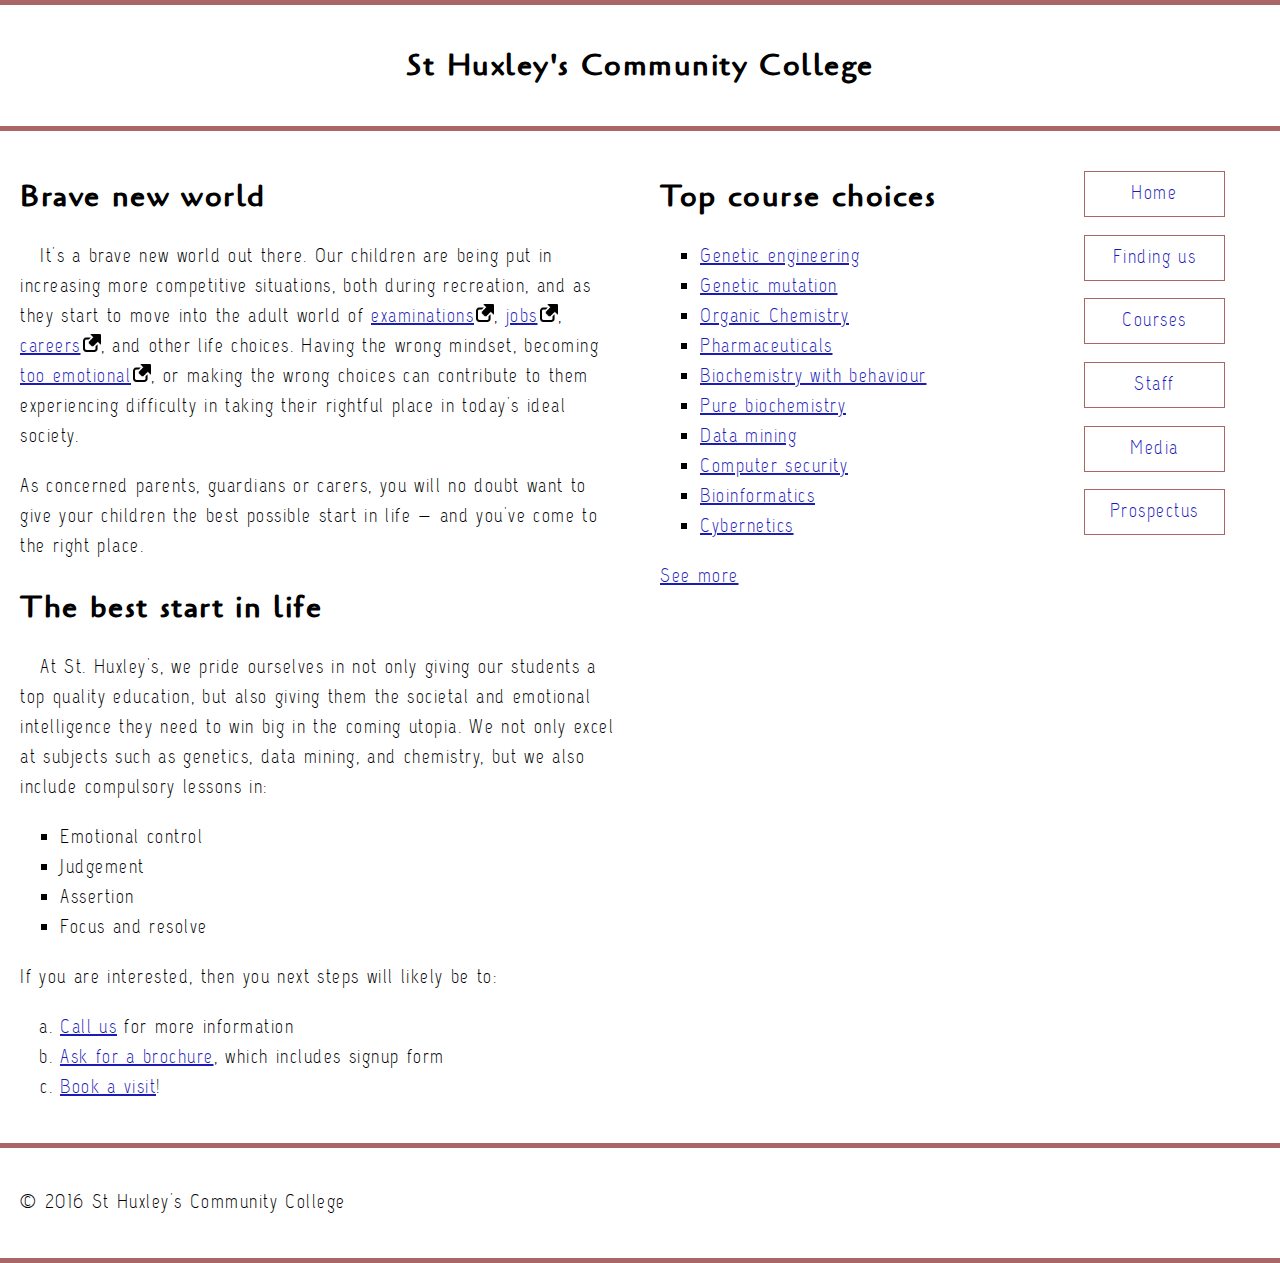
<file: index.html>
<!DOCTYPE html>
<html lang="en">
<head>
    <meta charset="UTF-8">
    <meta http-equiv="X-UA-Compatible" content="IE=edge">
    <meta name="viewport" content="width=device-width, initial-scale=1.0">
    <title>St Huxley's Community College</title>
    <link rel="stylesheet" href="css/style.css" type="text/css">
</head>
<body>

    <header>
        <h1>St Huxley's Community College</h1>
    </header>
    
    <section>

        <h2>Brave new world</h2>
    
        <p>It's a brave new world out there. Our children are being put in increasing more competitive situations, both during recreation, and as they start to move into the adult world of <a href="https://en.wikipedia.org/wiki/Examination">examinations</a>, <a href="https://en.wikipedia.org/wiki/Jobs">jobs</a>, <a href="https://en.wikipedia.org/wiki/Career">careers</a>, and other life choices. Having the wrong mindset, becoming <a href="https://en.wikipedia.org/wiki/Emotion">too emotional</a>, or making the wrong choices can contribute to them experiencing difficulty in taking their rightful place in today's ideal society.</p>
    
        <p>As concerned parents, guardians or carers, you will no doubt want to give your children the best possible start in life — and you've come to the right place.</p>
    
        <h2>The best start in life</h2>
    
        <p>At St. Huxley's, we pride ourselves in not only giving our students a top quality education, but also giving them the societal and emotional intelligence they need to win big in the coming utopia. We not only excel at subjects such as genetics, data mining, and chemistry, but we also include compulsory lessons in:</p>
    
        <ul>
            <li>Emotional control</li>
            <li>Judgement</li>
            <li>Assertion</li>
            <li>Focus and resolve</li>
        </ul>
    
        <p>If you are interested, then you next steps will likely be to:</p>
    
        <ol>
            <li><a href="#">Call us</a> for more information</li>
            <li><a href="#">Ask for a brochure</a>, which includes signup form</li>
            <li><a href="#">Book a visit</a>!</li>
        </ol>
    </section>
    
    <aside>
    
        <h2>Top course choices</h2>
    
        <ul>
            <li><a href="#">Genetic engineering</a></li>
            <li><a href="#">Genetic mutation</a></li>
            <li><a href="#">Organic Chemistry</a></li>
            <li><a href="#">Pharmaceuticals</a></li>
            <li><a href="#">Biochemistry with behaviour</a></li>
            <li><a href="#">Pure biochemistry</a></li>
            <li><a href="#">Data mining</a></li>
            <li><a href="#">Computer security</a></li>
            <li><a href="#">Bioinformatics</a></li>
            <li><a href="#">Cybernetics</a></li>
        </ul>
    
        <p><a href="#">See more</a></p>
    
    </aside>
    
    <nav>
    
        <ul>
            <li><a href="#">Home</a></li>
            <li><a href="#">Finding us</a></li>
            <li><a href="#">Courses</a></li>
            <li><a href="#">Staff</a></li>
            <li><a href="#">Media</a></li>
            <li><a href="#">Prospectus</a></li>
        </ul>
    
    </nav>
    
    <footer>
    
        <p>&copy; 2016 St Huxley's Community College</p>
    
    </footer>

</body>
</html>
</file>
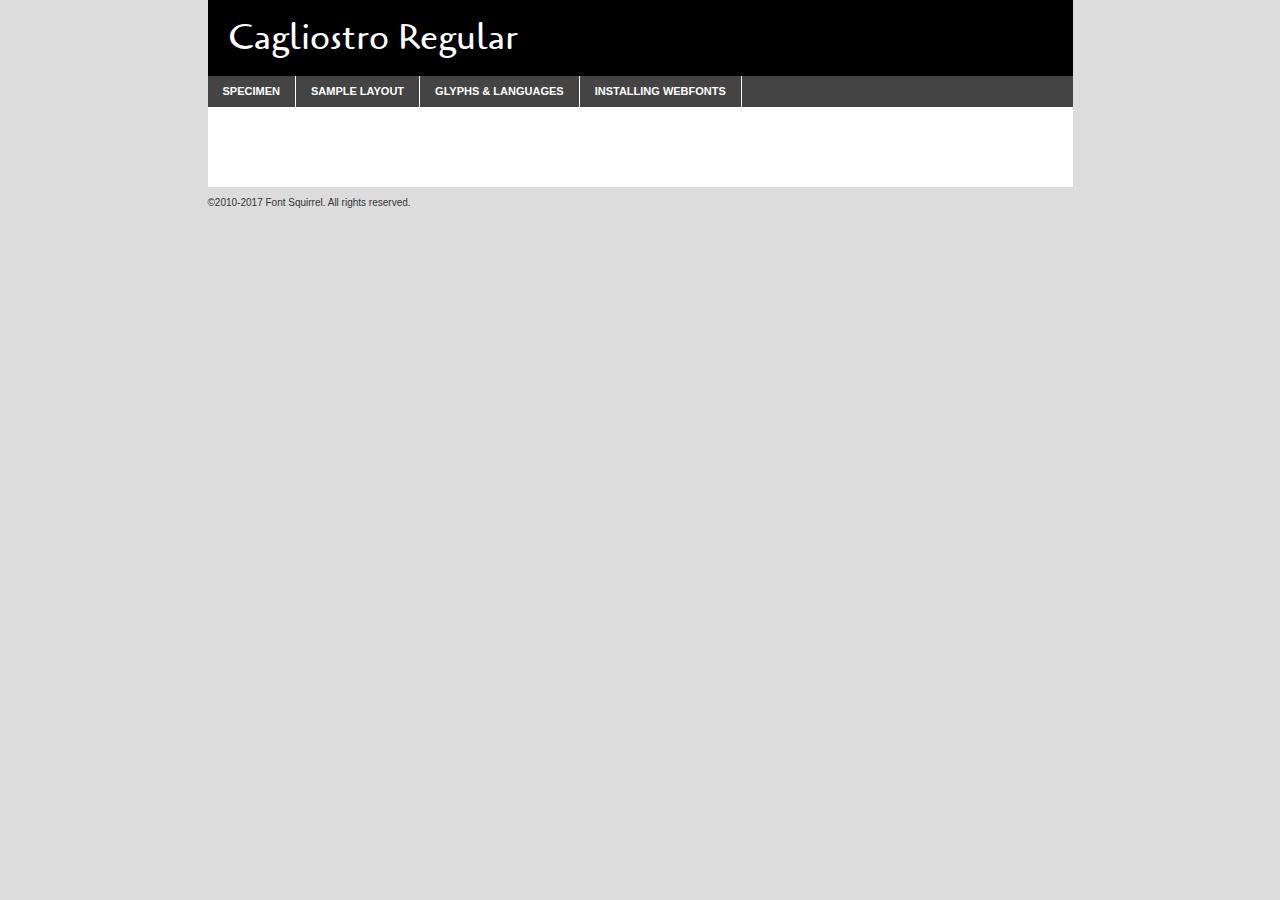
<file: css/fonts/cagliostro-capsuula-generated/cagliostro-regular-demo.html>
<!DOCTYPE html PUBLIC "-//W3C//DTD XHTML 1.0 Transitional//EN"
	"http://www.w3.org/TR/xhtml1/DTD/xhtml1-transitional.dtd">

<html xmlns="http://www.w3.org/1999/xhtml" xml:lang="en" lang="en">
<head>
	<meta http-equiv="Content-Type" content="text/html; charset=utf-8" />
	<script src="http://ajax.googleapis.com/ajax/libs/jquery/1.7.2/jquery.min.js" type="text/javascript" charset="utf-8"></script>
	<script type="text/javascript">
	(function($){$.fn.easyTabs=function(option){var param=jQuery.extend({fadeSpeed:"fast",defaultContent:1,activeClass:'active'},option);$(this).each(function(){var thisId="#"+this.id;if(param.defaultContent==''){param.defaultContent=1;}
	if(typeof param.defaultContent=="number")
	{var defaultTab=$(thisId+" .tabs li:eq("+(param.defaultContent-1)+") a").attr('href').substr(1);}else{var defaultTab=param.defaultContent;}
	$(thisId+" .tabs li a").each(function(){var tabToHide=$(this).attr('href').substr(1);$("#"+tabToHide).addClass('easytabs-tab-content');});hideAll();changeContent(defaultTab);function hideAll(){$(thisId+" .easytabs-tab-content").hide();}
	function changeContent(tabId){hideAll();$(thisId+" .tabs li").removeClass(param.activeClass);$(thisId+" .tabs li a[href=#"+tabId+"]").closest('li').addClass(param.activeClass);if(param.fadeSpeed!="none")
	{$(thisId+" #"+tabId).fadeIn(param.fadeSpeed);}else{$(thisId+" #"+tabId).show();}}
	$(thisId+" .tabs li").click(function(){var tabId=$(this).find('a').attr('href').substr(1);changeContent(tabId);return false;});});}})(jQuery);
	</script>
	<link rel="stylesheet" href="specimen_files/specimen_stylesheet.css" type="text/css" charset="utf-8" />
	<link rel="stylesheet" href="stylesheet.css" type="text/css" charset="utf-8" />

	<style type="text/css">
					body{
				font-family: 'cagliostroregular';
							}
		</style>

	<title>Cagliostro Regular Specimen</title>
	
	
	<script type="text/javascript" charset="utf-8">
		$(document).ready(function() {
			$('#container').easyTabs({defaultContent:1});
		});
	</script>
</head>

<body>
<div id="container">
	<div id="header">
		Cagliostro Regular	</div>
	<ul class="tabs">
		<li><a href="#specimen">Specimen</a></li>
		<li><a href="#layout">Sample Layout</a></li>
				<li><a href="#glyphs">Glyphs &amp; Languages</a></li>
		<li><a href="#installing">Installing Webfonts</a></li>
		
	</ul>
	
	<div id="main_content">

		
			<div id="specimen">
		
				<div class="section">
					<div class="grid12 firstcol">
						<div class="huge">AaBb</div>
					</div>
				</div>
		
				<div class="section">
					<div class="glyph_range">A&#x200B;B&#x200b;C&#x200b;D&#x200b;E&#x200b;F&#x200b;G&#x200b;H&#x200b;I&#x200b;J&#x200b;K&#x200b;L&#x200b;M&#x200b;N&#x200b;O&#x200b;P&#x200b;Q&#x200b;R&#x200b;S&#x200b;T&#x200b;U&#x200b;V&#x200b;W&#x200b;X&#x200b;Y&#x200b;Z&#x200b;a&#x200b;b&#x200b;c&#x200b;d&#x200b;e&#x200b;f&#x200b;g&#x200b;h&#x200b;i&#x200b;j&#x200b;k&#x200b;l&#x200b;m&#x200b;n&#x200b;o&#x200b;p&#x200b;q&#x200b;r&#x200b;s&#x200b;t&#x200b;u&#x200b;v&#x200b;w&#x200b;x&#x200b;y&#x200b;z&#x200b;1&#x200b;2&#x200b;3&#x200b;4&#x200b;5&#x200b;6&#x200b;7&#x200b;8&#x200b;9&#x200b;0&#x200b;&amp;&#x200b;.&#x200b;,&#x200b;?&#x200b;!&#x200b;&#64;&#x200b;(&#x200b;)&#x200b;#&#x200b;$&#x200b;%&#x200b;*&#x200b;+&#x200b;-&#x200b;=&#x200b;:&#x200b;;</div>
				</div>
				<div class="section">
					<div class="grid12 firstcol">
						<table class="sample_table">
							<tr><td>10</td><td class="size10">abcdefghijklmnopqrstuvwxyzABCDEFGHIJKLMNOPQRSTUVWXYZ0123456789abcdefghijklmnopqrstuvwxyzABCDEFGHIJKLMNOPQRSTUVWXYZ0123456789abcdefghijklmnopqrstuvwxyzABCDEFGHIJKLMNOPQRSTUVWXYZ</td></tr>
							<tr><td>11</td><td class="size11">abcdefghijklmnopqrstuvwxyzABCDEFGHIJKLMNOPQRSTUVWXYZ0123456789abcdefghijklmnopqrstuvwxyzABCDEFGHIJKLMNOPQRSTUVWXYZ0123456789abcdefghijklmnopqrstuvwxyzABCDEFGHIJKLMNOPQRSTUVWXYZ</td></tr>
							<tr><td>12</td><td class="size12">abcdefghijklmnopqrstuvwxyzABCDEFGHIJKLMNOPQRSTUVWXYZ0123456789abcdefghijklmnopqrstuvwxyzABCDEFGHIJKLMNOPQRSTUVWXYZ0123456789abcdefghijklmnopqrstuvwxyzABCDEFGHIJKLMNOPQRSTUVWXYZ</td></tr>
							<tr><td>13</td><td class="size13">abcdefghijklmnopqrstuvwxyzABCDEFGHIJKLMNOPQRSTUVWXYZ0123456789abcdefghijklmnopqrstuvwxyzABCDEFGHIJKLMNOPQRSTUVWXYZ0123456789abcdefghijklmnopqrstuvwxyzABCDEFGHIJKLMNOPQRSTUVWXYZ</td></tr>
							<tr><td>14</td><td class="size14">abcdefghijklmnopqrstuvwxyzABCDEFGHIJKLMNOPQRSTUVWXYZ0123456789abcdefghijklmnopqrstuvwxyzABCDEFGHIJKLMNOPQRSTUVWXYZ0123456789abcdefghijklmnopqrstuvwxyzABCDEFGHIJKLMNOPQRSTUVWXYZ</td></tr>
							<tr><td>16</td><td class="size16">abcdefghijklmnopqrstuvwxyzABCDEFGHIJKLMNOPQRSTUVWXYZ0123456789abcdefghijklmnopqrstuvwxyzABCDEFGHIJKLMNOPQRSTUVWXYZ</td></tr>
							<tr><td>18</td><td class="size18">abcdefghijklmnopqrstuvwxyzABCDEFGHIJKLMNOPQRSTUVWXYZ0123456789abcdefghijklmnopqrstuvwxyzABCDEFGHIJKLMNOPQRSTUVWXYZ</td></tr>
							<tr><td>20</td><td class="size20">abcdefghijklmnopqrstuvwxyzABCDEFGHIJKLMNOPQRSTUVWXYZ0123456789abcdefghijklmnopqrstuvwxyzABCDEFGHIJKLMNOPQRSTUVWXYZ</td></tr>
							<tr><td>24</td><td class="size24">abcdefghijklmnopqrstuvwxyzABCDEFGHIJKLMNOPQRSTUVWXYZ0123456789abcdefghijklmnopqrstuvwxyzABCDEFGHIJKLMNOPQRSTUVWXYZ</td></tr>
							<tr><td>30</td><td class="size30">abcdefghijklmnopqrstuvwxyzABCDEFGHIJKLMNOPQRSTUVWXYZ0123456789abcdefghijklmnopqrstuvwxyzABCDEFGHIJKLMNOPQRSTUVWXYZ</td></tr>
							<tr><td>36</td><td class="size36">abcdefghijklmnopqrstuvwxyzABCDEFGHIJKLMNOPQRSTUVWXYZ0123456789abcdefghijklmnopqrstuvwxyzABCDEFGHIJKLMNOPQRSTUVWXYZ</td></tr>
							<tr><td>48</td><td class="size48">abcdefghijklmnopqrstuvwxyzABCDEFGHIJKLMNOPQRSTUVWXYZ0123456789abcdefghijklmnopqrstuvwxyzABCDEFGHIJKLMNOPQRSTUVWXYZ</td></tr>
							<tr><td>60</td><td class="size60">abcdefghijklmnopqrstuvwxyzABCDEFGHIJKLMNOPQRSTUVWXYZ0123456789abcdefghijklmnopqrstuvwxyzABCDEFGHIJKLMNOPQRSTUVWXYZ</td></tr>
							<tr><td>72</td><td class="size72">abcdefghijklmnopqrstuvwxyzABCDEFGHIJKLMNOPQRSTUVWXYZ0123456789abcdefghijklmnopqrstuvwxyzABCDEFGHIJKLMNOPQRSTUVWXYZ</td></tr>
							<tr><td>90</td><td class="size90">abcdefghijklmnopqrstuvwxyzABCDEFGHIJKLMNOPQRSTUVWXYZ0123456789abcdefghijklmnopqrstuvwxyzABCDEFGHIJKLMNOPQRSTUVWXYZ</td></tr>
						</table>
				
					</div>
			
				</div>
		
		
		
								<div class="section" id="bodycomparison">


										<div id="xheight">
				<div class="fontbody">&#x25FC;&#x25FC;&#x25FC;&#x25FC;&#x25FC;&#x25FC;&#x25FC;&#x25FC;&#x25FC;&#x25FC;&#x25FC;&#x25FC;&#x25FC;&#x25FC;&#x25FC;&#x25FC;&#x25FC;&#x25FC;&#x25FC;&#x25FC;&#x25FC;&#x25FC;&#x25FC;&#x25FC;&#x25FC;&#x25FC;&#x25FC;&#x25FC;&#x25FC;&#x25FC;&#x25FC;&#x25FC;&#x25FC;&#x25FC;&#x25FC;&#x25FC;&#x25FC;&#x25FC;&#x25FC;&#x25FC;&#x25FC;&#x25FC;&#x25FC;&#x25FC;&#x25FC;&#x25FC;&#x25FC;&#x25FC;&#x25FC;&#x25FC;&#x25FC;&#x25FC;&#x25FC;&#x25FC;&#x25FC;&#x25FC;&#x25FC;&#x25FC;&#x25FC;&#x25FC;&#x25FC;&#x25FC;&#x25FC;&#x25FC;&#x25FC;&#x25FC;&#x25FC;&#x25FC;&#x25FC;&#x25FC;&#x25FC;&#x25FC;&#x25FC;&#x25FC;&#x25FC;&#x25FC;&#x25FC;&#x25FC;&#x25FC;&#x25FC;&#x25FC;&#x25FC;&#x25FC;&#x25FC;&#x25FC;&#x25FC;&#x25FC;&#x25FC;&#x25FC;&#x25FC;&#x25FC;&#x25FC;&#x25FC;&#x25FC;&#x25FC;&#x25FC;&#x25FC;&#x25FC;&#x25FC;body</div><div class="arialbody">body</div><div class="verdanabody">body</div><div class="georgiabody">body</div></div>
										<div class="fontbody" style="z-index:1">
											body<span>Cagliostro Regular</span>
										</div>
										<div class="arialbody" style="z-index:1">
											body<span>Arial</span>
										</div>
										<div class="verdanabody" style="z-index:1">
											body<span>Verdana</span>
										</div>
										<div class="georgiabody" style="z-index:1">
											body<span>Georgia</span>
										</div>



								</div>
		
		
				<div class="section psample psample_row1" id="">
					
					<div class="grid2 firstcol">
						<p class="size10"><span>10.</span>Aenean lacinia bibendum nulla sed consectetur. Fusce dapibus, tellus ac cursus commodo, tortor mauris condimentum nibh, ut fermentum massa justo sit amet risus. Nullam id dolor id nibh ultricies vehicula ut id elit. Cum sociis natoque penatibus et magnis dis parturient montes, nascetur ridiculus mus. Nulla vitae elit libero, a pharetra augue.</p>
			
					</div>
					<div class="grid3">
						<p class="size11"><span>11.</span>Aenean lacinia bibendum nulla sed consectetur. Fusce dapibus, tellus ac cursus commodo, tortor mauris condimentum nibh, ut fermentum massa justo sit amet risus. Nullam id dolor id nibh ultricies vehicula ut id elit. Cum sociis natoque penatibus et magnis dis parturient montes, nascetur ridiculus mus. Nulla vitae elit libero, a pharetra augue.</p>
			
					</div>
					<div class="grid3">
						<p class="size12"><span>12.</span>Aenean lacinia bibendum nulla sed consectetur. Fusce dapibus, tellus ac cursus commodo, tortor mauris condimentum nibh, ut fermentum massa justo sit amet risus. Nullam id dolor id nibh ultricies vehicula ut id elit. Cum sociis natoque penatibus et magnis dis parturient montes, nascetur ridiculus mus. Nulla vitae elit libero, a pharetra augue.</p>
			
					</div>
					<div class="grid4">
						<p class="size13"><span>13.</span>Aenean lacinia bibendum nulla sed consectetur. Fusce dapibus, tellus ac cursus commodo, tortor mauris condimentum nibh, ut fermentum massa justo sit amet risus. Nullam id dolor id nibh ultricies vehicula ut id elit. Cum sociis natoque penatibus et magnis dis parturient montes, nascetur ridiculus mus. Nulla vitae elit libero, a pharetra augue.</p>
			
					</div>
					<div class="white_blend"></div>
					
				</div>
				<div class="section psample psample_row2" id="">
					<div class="grid3 firstcol">
						<p class="size14"><span>14.</span>Aenean lacinia bibendum nulla sed consectetur. Fusce dapibus, tellus ac cursus commodo, tortor mauris condimentum nibh, ut fermentum massa justo sit amet risus. Nullam id dolor id nibh ultricies vehicula ut id elit. Cum sociis natoque penatibus et magnis dis parturient montes, nascetur ridiculus mus. Nulla vitae elit libero, a pharetra augue.</p>
			
					</div>
					<div class="grid4">
						<p class="size16"><span>16.</span>Aenean lacinia bibendum nulla sed consectetur. Fusce dapibus, tellus ac cursus commodo, tortor mauris condimentum nibh, ut fermentum massa justo sit amet risus. Nullam id dolor id nibh ultricies vehicula ut id elit. Cum sociis natoque penatibus et magnis dis parturient montes, nascetur ridiculus mus. Nulla vitae elit libero, a pharetra augue.</p>
			
					</div>
					<div class="grid5">
						<p class="size18"><span>18.</span>Aenean lacinia bibendum nulla sed consectetur. Fusce dapibus, tellus ac cursus commodo, tortor mauris condimentum nibh, ut fermentum massa justo sit amet risus. Nullam id dolor id nibh ultricies vehicula ut id elit. Cum sociis natoque penatibus et magnis dis parturient montes, nascetur ridiculus mus. Nulla vitae elit libero, a pharetra augue.</p>
			
					</div>

					<div class="white_blend"></div>

				</div>
				
				<div class="section psample psample_row3" id="">
					<div class="grid5 firstcol">
						<p class="size20"><span>20.</span>Aenean lacinia bibendum nulla sed consectetur. Fusce dapibus, tellus ac cursus commodo, tortor mauris condimentum nibh, ut fermentum massa justo sit amet risus. Nullam id dolor id nibh ultricies vehicula ut id elit. Cum sociis natoque penatibus et magnis dis parturient montes, nascetur ridiculus mus. Nulla vitae elit libero, a pharetra augue.</p>
					</div>
					<div class="grid7">
						<p class="size24"><span>24.</span>Aenean lacinia bibendum nulla sed consectetur. Fusce dapibus, tellus ac cursus commodo, tortor mauris condimentum nibh, ut fermentum massa justo sit amet risus. Nullam id dolor id nibh ultricies vehicula ut id elit. Cum sociis natoque penatibus et magnis dis parturient montes, nascetur ridiculus mus. Nulla vitae elit libero, a pharetra augue.</p>
					</div>
					
					<div class="white_blend"></div>
					
				</div>
				
				<div class="section psample psample_row4" id="">
					<div class="grid12 firstcol">
						<p class="size30"><span>30.</span>Aenean lacinia bibendum nulla sed consectetur. Fusce dapibus, tellus ac cursus commodo, tortor mauris condimentum nibh, ut fermentum massa justo sit amet risus. Nullam id dolor id nibh ultricies vehicula ut id elit. Cum sociis natoque penatibus et magnis dis parturient montes, nascetur ridiculus mus. Nulla vitae elit libero, a pharetra augue.</p>
					</div>
					<div class="white_blend"></div>
					
				</div>
				
				
				
				<div class="section psample psample_row1 fullreverse">
					<div class="grid2 firstcol">
						<p class="size10"><span>10.</span>Aenean lacinia bibendum nulla sed consectetur. Fusce dapibus, tellus ac cursus commodo, tortor mauris condimentum nibh, ut fermentum massa justo sit amet risus. Nullam id dolor id nibh ultricies vehicula ut id elit. Cum sociis natoque penatibus et magnis dis parturient montes, nascetur ridiculus mus. Nulla vitae elit libero, a pharetra augue.</p>
			
					</div>
					<div class="grid3">
						<p class="size11"><span>11.</span>Aenean lacinia bibendum nulla sed consectetur. Fusce dapibus, tellus ac cursus commodo, tortor mauris condimentum nibh, ut fermentum massa justo sit amet risus. Nullam id dolor id nibh ultricies vehicula ut id elit. Cum sociis natoque penatibus et magnis dis parturient montes, nascetur ridiculus mus. Nulla vitae elit libero, a pharetra augue.</p>
			
					</div>
					<div class="grid3">
						<p class="size12"><span>12.</span>Aenean lacinia bibendum nulla sed consectetur. Fusce dapibus, tellus ac cursus commodo, tortor mauris condimentum nibh, ut fermentum massa justo sit amet risus. Nullam id dolor id nibh ultricies vehicula ut id elit. Cum sociis natoque penatibus et magnis dis parturient montes, nascetur ridiculus mus. Nulla vitae elit libero, a pharetra augue.</p>
			
					</div>
					<div class="grid4">
						<p class="size13"><span>13.</span>Aenean lacinia bibendum nulla sed consectetur. Fusce dapibus, tellus ac cursus commodo, tortor mauris condimentum nibh, ut fermentum massa justo sit amet risus. Nullam id dolor id nibh ultricies vehicula ut id elit. Cum sociis natoque penatibus et magnis dis parturient montes, nascetur ridiculus mus. Nulla vitae elit libero, a pharetra augue.</p>
			
					</div>
					<div class="black_blend"></div>
					
				</div>
				
				<div class="section psample psample_row2 fullreverse">
					<div class="grid3 firstcol">
						<p class="size14"><span>14.</span>Aenean lacinia bibendum nulla sed consectetur. Fusce dapibus, tellus ac cursus commodo, tortor mauris condimentum nibh, ut fermentum massa justo sit amet risus. Nullam id dolor id nibh ultricies vehicula ut id elit. Cum sociis natoque penatibus et magnis dis parturient montes, nascetur ridiculus mus. Nulla vitae elit libero, a pharetra augue.</p>
			
					</div>
					<div class="grid4">
						<p class="size16"><span>16.</span>Aenean lacinia bibendum nulla sed consectetur. Fusce dapibus, tellus ac cursus commodo, tortor mauris condimentum nibh, ut fermentum massa justo sit amet risus. Nullam id dolor id nibh ultricies vehicula ut id elit. Cum sociis natoque penatibus et magnis dis parturient montes, nascetur ridiculus mus. Nulla vitae elit libero, a pharetra augue.</p>
			
					</div>
					<div class="grid5">
						<p class="size18"><span>18.</span>Aenean lacinia bibendum nulla sed consectetur. Fusce dapibus, tellus ac cursus commodo, tortor mauris condimentum nibh, ut fermentum massa justo sit amet risus. Nullam id dolor id nibh ultricies vehicula ut id elit. Cum sociis natoque penatibus et magnis dis parturient montes, nascetur ridiculus mus. Nulla vitae elit libero, a pharetra augue.</p>
			
					</div>
					<div class="black_blend"></div>

				</div>
				
				<div class="section psample fullreverse psample_row3" id="">
					<div class="grid5 firstcol">
						<p class="size20"><span>20.</span>Aenean lacinia bibendum nulla sed consectetur. Fusce dapibus, tellus ac cursus commodo, tortor mauris condimentum nibh, ut fermentum massa justo sit amet risus. Nullam id dolor id nibh ultricies vehicula ut id elit. Cum sociis natoque penatibus et magnis dis parturient montes, nascetur ridiculus mus. Nulla vitae elit libero, a pharetra augue.</p>
					</div>
					<div class="grid7">
						<p class="size24"><span>24.</span>Aenean lacinia bibendum nulla sed consectetur. Fusce dapibus, tellus ac cursus commodo, tortor mauris condimentum nibh, ut fermentum massa justo sit amet risus. Nullam id dolor id nibh ultricies vehicula ut id elit. Cum sociis natoque penatibus et magnis dis parturient montes, nascetur ridiculus mus. Nulla vitae elit libero, a pharetra augue.</p>
					</div>
					
					<div class="black_blend"></div>
					
				</div>
				
				<div class="section psample fullreverse psample_row4" id="" style="border-bottom: 20px #000 solid;">
					<div class="grid12 firstcol">
						<p class="size30"><span>30.</span>Aenean lacinia bibendum nulla sed consectetur. Fusce dapibus, tellus ac cursus commodo, tortor mauris condimentum nibh, ut fermentum massa justo sit amet risus. Nullam id dolor id nibh ultricies vehicula ut id elit. Cum sociis natoque penatibus et magnis dis parturient montes, nascetur ridiculus mus. Nulla vitae elit libero, a pharetra augue.</p>
					</div>
					<div class="black_blend"></div>
					
				</div>
				
				
				
				
			</div>
			
			<div id="layout">
				
				<div class="section">
					
					<div class="grid12 firstcol">
						<h1>Lorem Ipsum Dolor</h1>
						<h2>Etiam porta sem malesuada magna mollis euismod</h2>
						
						<p class="byline">By <a href="#link">Aenean Lacinia</a></p>
					</div>
				</div>
				<div class="section">
					<div class="grid8 firstcol">
						<p class="large">Donec sed odio dui. Morbi leo risus, porta ac consectetur ac, vestibulum at eros. Fusce dapibus, tellus ac cursus commodo, tortor mauris condimentum nibh, ut fermentum massa justo sit amet risus. </p>

						
						<h3>Pellentesque ornare sem</h3>

						<p>Maecenas sed diam eget risus varius blandit sit amet non magna. Maecenas faucibus mollis interdum. Donec ullamcorper nulla non metus auctor fringilla. Nullam id dolor id nibh ultricies vehicula ut id elit. Nullam id dolor id nibh ultricies vehicula ut id elit. </p>

						<p>Aenean eu leo quam. Pellentesque ornare sem lacinia quam venenatis vestibulum. Lorem ipsum dolor sit amet, consectetur adipiscing elit. Cum sociis natoque penatibus et magnis dis parturient montes, nascetur ridiculus mus. </p>

						<p>Nulla vitae elit libero, a pharetra augue. Praesent commodo cursus magna, vel scelerisque nisl consectetur et. Aenean lacinia bibendum nulla sed consectetur. </p>

						<p>Nullam quis risus eget urna mollis ornare vel eu leo. Nullam quis risus eget urna mollis ornare vel eu leo. Maecenas sed diam eget risus varius blandit sit amet non magna. Donec ullamcorper nulla non metus auctor fringilla. </p>

						<h3>Cras mattis consectetur</h3>

						<p>Aenean eu leo quam. Pellentesque ornare sem lacinia quam venenatis vestibulum. Aenean lacinia bibendum nulla sed consectetur. Integer posuere erat a ante venenatis dapibus posuere velit aliquet. Cras mattis consectetur purus sit amet fermentum. </p>

						<p>Nullam id dolor id nibh ultricies vehicula ut id elit. Nullam quis risus eget urna mollis ornare vel eu leo. Cras mattis consectetur purus sit amet fermentum.</p>
					</div>
					
					<div class="grid4 sidebar">
						
						<div class="box reverse">
							<p class="last">Nullam quis risus eget urna mollis ornare vel eu leo. Donec ullamcorper nulla non metus auctor fringilla. Cras mattis consectetur purus sit amet fermentum. Sed posuere consectetur est at lobortis. Lorem ipsum dolor sit amet, consectetur adipiscing elit. </p>
						</div>
						
						<p class="caption">Maecenas sed diam eget risus varius.</p>

						<p>Vestibulum id ligula porta felis euismod semper. Integer posuere erat a ante venenatis dapibus posuere velit aliquet. Vestibulum id ligula porta felis euismod semper. Sed posuere consectetur est at lobortis. Maecenas sed diam eget risus varius blandit sit amet non magna. Fusce dapibus, tellus ac cursus commodo, tortor mauris condimentum nibh, ut fermentum massa justo sit amet risus. </p>

					

						<p>Duis mollis, est non commodo luctus, nisi erat porttitor ligula, eget lacinia odio sem nec elit. Aenean lacinia bibendum nulla sed consectetur. Vivamus sagittis lacus vel augue laoreet rutrum faucibus dolor auctor. Aenean lacinia bibendum nulla sed consectetur. Nullam quis risus eget urna mollis ornare vel eu leo. </p>

						<p>Praesent commodo cursus magna, vel scelerisque nisl consectetur et. Donec ullamcorper nulla non metus auctor fringilla. Maecenas faucibus mollis interdum. Fusce dapibus, tellus ac cursus commodo, tortor mauris condimentum nibh, ut fermentum massa justo sit amet risus. </p>

					</div>
				</div>
				
			</div>


			



		<div id="glyphs">
			<div class="section">
				<div class="grid12 firstcol">
			
				<h1>Language Support</h1>
				<p>The subset of Cagliostro Regular in this kit supports the following languages:<br />
			
					Albanian, Basque, Breton, Chamorro, Danish, Dutch, English, Faroese, Finnish, French, Frisian, Galician, German, Icelandic, Italian, Malagasy, Norwegian, Portuguese, Spanish, Alsatian, Aragonese, Arapaho, Arrernte, Asturian, Aymara, Bislama, Cebuano, Corsican, Fijian, French_creole, Genoese, Gilbertese, Greenlandic, Haitian_creole, Hiligaynon, Hmong, Hopi, Ibanag, Iloko_ilokano, Indonesian, Interglossa_glosa, Interlingua, Irish_gaelic, Jerriais, Lojban, Lombard, Luxembourgeois, Manx, Mohawk, Norfolk_pitcairnese, Occitan, Oromo, Pangasinan, Papiamento, Piedmontese, Potawatomi, Rhaeto-romance, Romansh, Rotokas, Sami_lule, Samoan, Sardinian, Scots_gaelic, Seychelles_creole, Shona, Sicilian, Somali, Southern_ndebele, Swahili, Swati_swazi, Tagalog_filipino_pilipino, Tetum, Tok_pisin, Uyghur_latinized, Volapuk, Walloon, Warlpiri, Xhosa, Yapese, Zulu, Latinbasic, Ubasic, Demo				</p>
				<h1>Glyph Chart</h1>
				<p>The subset of Cagliostro Regular in this kit includes all the glyphs listed below. Unicode entities are included above each glyph to help you insert individual characters into your layout.</p>
				<div id="glyph_chart">
			
																				 <div><p>&amp;#13;</p>&#13;</div>
																				 <div><p>&amp;#32;</p>&#32;</div>
																				 <div><p>&amp;#33;</p>&#33;</div>
																				 <div><p>&amp;#34;</p>&#34;</div>
																				 <div><p>&amp;#35;</p>&#35;</div>
																				 <div><p>&amp;#36;</p>&#36;</div>
																				 <div><p>&amp;#37;</p>&#37;</div>
																				 <div><p>&amp;#38;</p>&#38;</div>
																				 <div><p>&amp;#39;</p>&#39;</div>
																				 <div><p>&amp;#40;</p>&#40;</div>
																				 <div><p>&amp;#41;</p>&#41;</div>
																				 <div><p>&amp;#42;</p>&#42;</div>
																				 <div><p>&amp;#43;</p>&#43;</div>
																				 <div><p>&amp;#44;</p>&#44;</div>
																				 <div><p>&amp;#45;</p>&#45;</div>
																				 <div><p>&amp;#46;</p>&#46;</div>
																				 <div><p>&amp;#47;</p>&#47;</div>
																				 <div><p>&amp;#48;</p>&#48;</div>
																				 <div><p>&amp;#49;</p>&#49;</div>
																				 <div><p>&amp;#50;</p>&#50;</div>
																				 <div><p>&amp;#51;</p>&#51;</div>
																				 <div><p>&amp;#52;</p>&#52;</div>
																				 <div><p>&amp;#53;</p>&#53;</div>
																				 <div><p>&amp;#54;</p>&#54;</div>
																				 <div><p>&amp;#55;</p>&#55;</div>
																				 <div><p>&amp;#56;</p>&#56;</div>
																				 <div><p>&amp;#57;</p>&#57;</div>
																				 <div><p>&amp;#58;</p>&#58;</div>
																				 <div><p>&amp;#59;</p>&#59;</div>
																				 <div><p>&amp;#60;</p>&#60;</div>
																				 <div><p>&amp;#61;</p>&#61;</div>
																				 <div><p>&amp;#62;</p>&#62;</div>
																				 <div><p>&amp;#63;</p>&#63;</div>
																				 <div><p>&amp;#64;</p>&#64;</div>
																				 <div><p>&amp;#65;</p>&#65;</div>
																				 <div><p>&amp;#66;</p>&#66;</div>
																				 <div><p>&amp;#67;</p>&#67;</div>
																				 <div><p>&amp;#68;</p>&#68;</div>
																				 <div><p>&amp;#69;</p>&#69;</div>
																				 <div><p>&amp;#70;</p>&#70;</div>
																				 <div><p>&amp;#71;</p>&#71;</div>
																				 <div><p>&amp;#72;</p>&#72;</div>
																				 <div><p>&amp;#73;</p>&#73;</div>
																				 <div><p>&amp;#74;</p>&#74;</div>
																				 <div><p>&amp;#75;</p>&#75;</div>
																				 <div><p>&amp;#76;</p>&#76;</div>
																				 <div><p>&amp;#77;</p>&#77;</div>
																				 <div><p>&amp;#78;</p>&#78;</div>
																				 <div><p>&amp;#79;</p>&#79;</div>
																				 <div><p>&amp;#80;</p>&#80;</div>
																				 <div><p>&amp;#81;</p>&#81;</div>
																				 <div><p>&amp;#82;</p>&#82;</div>
																				 <div><p>&amp;#83;</p>&#83;</div>
																				 <div><p>&amp;#84;</p>&#84;</div>
																				 <div><p>&amp;#85;</p>&#85;</div>
																				 <div><p>&amp;#86;</p>&#86;</div>
																				 <div><p>&amp;#87;</p>&#87;</div>
																				 <div><p>&amp;#88;</p>&#88;</div>
																				 <div><p>&amp;#89;</p>&#89;</div>
																				 <div><p>&amp;#90;</p>&#90;</div>
																				 <div><p>&amp;#91;</p>&#91;</div>
																				 <div><p>&amp;#92;</p>&#92;</div>
																				 <div><p>&amp;#93;</p>&#93;</div>
																				 <div><p>&amp;#94;</p>&#94;</div>
																				 <div><p>&amp;#95;</p>&#95;</div>
																				 <div><p>&amp;#96;</p>&#96;</div>
																				 <div><p>&amp;#97;</p>&#97;</div>
																				 <div><p>&amp;#98;</p>&#98;</div>
																				 <div><p>&amp;#99;</p>&#99;</div>
																				 <div><p>&amp;#100;</p>&#100;</div>
																				 <div><p>&amp;#101;</p>&#101;</div>
																				 <div><p>&amp;#102;</p>&#102;</div>
																				 <div><p>&amp;#103;</p>&#103;</div>
																				 <div><p>&amp;#104;</p>&#104;</div>
																				 <div><p>&amp;#105;</p>&#105;</div>
																				 <div><p>&amp;#106;</p>&#106;</div>
																				 <div><p>&amp;#107;</p>&#107;</div>
																				 <div><p>&amp;#108;</p>&#108;</div>
																				 <div><p>&amp;#109;</p>&#109;</div>
																				 <div><p>&amp;#110;</p>&#110;</div>
																				 <div><p>&amp;#111;</p>&#111;</div>
																				 <div><p>&amp;#112;</p>&#112;</div>
																				 <div><p>&amp;#113;</p>&#113;</div>
																				 <div><p>&amp;#114;</p>&#114;</div>
																				 <div><p>&amp;#115;</p>&#115;</div>
																				 <div><p>&amp;#116;</p>&#116;</div>
																				 <div><p>&amp;#117;</p>&#117;</div>
																				 <div><p>&amp;#118;</p>&#118;</div>
																				 <div><p>&amp;#119;</p>&#119;</div>
																				 <div><p>&amp;#120;</p>&#120;</div>
																				 <div><p>&amp;#121;</p>&#121;</div>
																				 <div><p>&amp;#122;</p>&#122;</div>
																				 <div><p>&amp;#123;</p>&#123;</div>
																				 <div><p>&amp;#124;</p>&#124;</div>
																				 <div><p>&amp;#125;</p>&#125;</div>
																				 <div><p>&amp;#126;</p>&#126;</div>
																				 <div><p>&amp;#160;</p>&#160;</div>
																				 <div><p>&amp;#161;</p>&#161;</div>
																				 <div><p>&amp;#162;</p>&#162;</div>
																				 <div><p>&amp;#163;</p>&#163;</div>
																				 <div><p>&amp;#164;</p>&#164;</div>
																				 <div><p>&amp;#165;</p>&#165;</div>
																				 <div><p>&amp;#166;</p>&#166;</div>
																				 <div><p>&amp;#167;</p>&#167;</div>
																				 <div><p>&amp;#168;</p>&#168;</div>
																				 <div><p>&amp;#169;</p>&#169;</div>
																				 <div><p>&amp;#170;</p>&#170;</div>
																				 <div><p>&amp;#171;</p>&#171;</div>
																				 <div><p>&amp;#172;</p>&#172;</div>
																				 <div><p>&amp;#173;</p>&#173;</div>
																				 <div><p>&amp;#174;</p>&#174;</div>
																				 <div><p>&amp;#175;</p>&#175;</div>
																				 <div><p>&amp;#176;</p>&#176;</div>
																				 <div><p>&amp;#177;</p>&#177;</div>
																				 <div><p>&amp;#178;</p>&#178;</div>
																				 <div><p>&amp;#179;</p>&#179;</div>
																				 <div><p>&amp;#180;</p>&#180;</div>
																				 <div><p>&amp;#181;</p>&#181;</div>
																				 <div><p>&amp;#182;</p>&#182;</div>
																				 <div><p>&amp;#183;</p>&#183;</div>
																				 <div><p>&amp;#184;</p>&#184;</div>
																				 <div><p>&amp;#185;</p>&#185;</div>
																				 <div><p>&amp;#186;</p>&#186;</div>
																				 <div><p>&amp;#187;</p>&#187;</div>
																				 <div><p>&amp;#188;</p>&#188;</div>
																				 <div><p>&amp;#189;</p>&#189;</div>
																				 <div><p>&amp;#190;</p>&#190;</div>
																				 <div><p>&amp;#191;</p>&#191;</div>
																				 <div><p>&amp;#192;</p>&#192;</div>
																				 <div><p>&amp;#193;</p>&#193;</div>
																				 <div><p>&amp;#194;</p>&#194;</div>
																				 <div><p>&amp;#195;</p>&#195;</div>
																				 <div><p>&amp;#196;</p>&#196;</div>
																				 <div><p>&amp;#197;</p>&#197;</div>
																				 <div><p>&amp;#198;</p>&#198;</div>
																				 <div><p>&amp;#199;</p>&#199;</div>
																				 <div><p>&amp;#200;</p>&#200;</div>
																				 <div><p>&amp;#201;</p>&#201;</div>
																				 <div><p>&amp;#202;</p>&#202;</div>
																				 <div><p>&amp;#203;</p>&#203;</div>
																				 <div><p>&amp;#204;</p>&#204;</div>
																				 <div><p>&amp;#205;</p>&#205;</div>
																				 <div><p>&amp;#206;</p>&#206;</div>
																				 <div><p>&amp;#207;</p>&#207;</div>
																				 <div><p>&amp;#208;</p>&#208;</div>
																				 <div><p>&amp;#209;</p>&#209;</div>
																				 <div><p>&amp;#210;</p>&#210;</div>
																				 <div><p>&amp;#211;</p>&#211;</div>
																				 <div><p>&amp;#212;</p>&#212;</div>
																				 <div><p>&amp;#213;</p>&#213;</div>
																				 <div><p>&amp;#214;</p>&#214;</div>
																				 <div><p>&amp;#215;</p>&#215;</div>
																				 <div><p>&amp;#216;</p>&#216;</div>
																				 <div><p>&amp;#217;</p>&#217;</div>
																				 <div><p>&amp;#218;</p>&#218;</div>
																				 <div><p>&amp;#219;</p>&#219;</div>
																				 <div><p>&amp;#220;</p>&#220;</div>
																				 <div><p>&amp;#221;</p>&#221;</div>
																				 <div><p>&amp;#222;</p>&#222;</div>
																				 <div><p>&amp;#223;</p>&#223;</div>
																				 <div><p>&amp;#224;</p>&#224;</div>
																				 <div><p>&amp;#225;</p>&#225;</div>
																				 <div><p>&amp;#226;</p>&#226;</div>
																				 <div><p>&amp;#227;</p>&#227;</div>
																				 <div><p>&amp;#228;</p>&#228;</div>
																				 <div><p>&amp;#229;</p>&#229;</div>
																				 <div><p>&amp;#230;</p>&#230;</div>
																				 <div><p>&amp;#231;</p>&#231;</div>
																				 <div><p>&amp;#232;</p>&#232;</div>
																				 <div><p>&amp;#233;</p>&#233;</div>
																				 <div><p>&amp;#234;</p>&#234;</div>
																				 <div><p>&amp;#235;</p>&#235;</div>
																				 <div><p>&amp;#236;</p>&#236;</div>
																				 <div><p>&amp;#237;</p>&#237;</div>
																				 <div><p>&amp;#238;</p>&#238;</div>
																				 <div><p>&amp;#239;</p>&#239;</div>
																				 <div><p>&amp;#240;</p>&#240;</div>
																				 <div><p>&amp;#241;</p>&#241;</div>
																				 <div><p>&amp;#242;</p>&#242;</div>
																				 <div><p>&amp;#243;</p>&#243;</div>
																				 <div><p>&amp;#244;</p>&#244;</div>
																				 <div><p>&amp;#245;</p>&#245;</div>
																				 <div><p>&amp;#246;</p>&#246;</div>
																				 <div><p>&amp;#247;</p>&#247;</div>
																				 <div><p>&amp;#248;</p>&#248;</div>
																				 <div><p>&amp;#249;</p>&#249;</div>
																				 <div><p>&amp;#250;</p>&#250;</div>
																				 <div><p>&amp;#251;</p>&#251;</div>
																				 <div><p>&amp;#252;</p>&#252;</div>
																				 <div><p>&amp;#253;</p>&#253;</div>
																				 <div><p>&amp;#254;</p>&#254;</div>
																				 <div><p>&amp;#255;</p>&#255;</div>
																				 <div><p>&amp;#338;</p>&#338;</div>
																				 <div><p>&amp;#339;</p>&#339;</div>
																				 <div><p>&amp;#376;</p>&#376;</div>
																				 <div><p>&amp;#710;</p>&#710;</div>
																				 <div><p>&amp;#732;</p>&#732;</div>
																				 <div><p>&amp;#8192;</p>&#8192;</div>
																				 <div><p>&amp;#8193;</p>&#8193;</div>
																				 <div><p>&amp;#8194;</p>&#8194;</div>
																				 <div><p>&amp;#8195;</p>&#8195;</div>
																				 <div><p>&amp;#8196;</p>&#8196;</div>
																				 <div><p>&amp;#8197;</p>&#8197;</div>
																				 <div><p>&amp;#8198;</p>&#8198;</div>
																				 <div><p>&amp;#8199;</p>&#8199;</div>
																				 <div><p>&amp;#8200;</p>&#8200;</div>
																				 <div><p>&amp;#8201;</p>&#8201;</div>
																				 <div><p>&amp;#8202;</p>&#8202;</div>
																				 <div><p>&amp;#8208;</p>&#8208;</div>
																				 <div><p>&amp;#8209;</p>&#8209;</div>
																				 <div><p>&amp;#8210;</p>&#8210;</div>
																				 <div><p>&amp;#8211;</p>&#8211;</div>
																				 <div><p>&amp;#8212;</p>&#8212;</div>
																				 <div><p>&amp;#8216;</p>&#8216;</div>
																				 <div><p>&amp;#8217;</p>&#8217;</div>
																				 <div><p>&amp;#8218;</p>&#8218;</div>
																				 <div><p>&amp;#8220;</p>&#8220;</div>
																				 <div><p>&amp;#8221;</p>&#8221;</div>
																				 <div><p>&amp;#8222;</p>&#8222;</div>
																				 <div><p>&amp;#8226;</p>&#8226;</div>
																				 <div><p>&amp;#8230;</p>&#8230;</div>
																				 <div><p>&amp;#8239;</p>&#8239;</div>
																				 <div><p>&amp;#8249;</p>&#8249;</div>
																				 <div><p>&amp;#8250;</p>&#8250;</div>
																				 <div><p>&amp;#8287;</p>&#8287;</div>
																				 <div><p>&amp;#8364;</p>&#8364;</div>
																				 <div><p>&amp;#8482;</p>&#8482;</div>
																				 <div><p>&amp;#9724;</p>&#9724;</div>
																																						</div>	
				</div>
		
		
			</div>
		</div>
		
		
		<div id="specs">
			
		</div>
	
		<div id="installing">
			<div class="section">
				<div class="grid7 firstcol">
					<h1>Installing Webfonts</h1>
					
					<p>Webfonts are supported by all major browser platforms but not all in the same way. There are currently four different font formats that must be included in order to target all browsers. This includes TTF, WOFF, EOT and SVG.</p>
					
					<h2>1. Upload your webfonts</h2>
					<p>You must upload your webfont kit to your website. They should be in or near the same directory as your CSS files.</p>
					
					<h2>2. Include the webfont stylesheet</h2>
					<p>A special CSS @font-face declaration helps the various browsers select the appropriate font it needs without causing you a bunch of headaches. Learn more about this syntax by reading the <a href="https://www.fontspring.com/blog/further-hardening-of-the-bulletproof-syntax">Fontspring blog post</a> about it. The code for it is as follows:</p>


<code>
@font-face{ 
	font-family: 'MyWebFont';
	src: url('WebFont.eot');
	src: url('WebFont.eot?#iefix') format('embedded-opentype'),
	     url('WebFont.woff') format('woff'),
	     url('WebFont.ttf') format('truetype'),
	     url('WebFont.svg#webfont') format('svg');
}
</code>

	<p>We've already gone ahead and generated the code for you. All you have to do is link to the stylesheet in your HTML, like this:</p>
	<code>&lt;link rel=&quot;stylesheet&quot; href=&quot;stylesheet.css&quot; type=&quot;text/css&quot; charset=&quot;utf-8&quot; /&gt;</code>

					<h2>3. Modify your own stylesheet</h2>
					<p>To take advantage of your new fonts, you must tell your stylesheet to use them. Look at the original @font-face declaration above and find the property called "font-family." The name linked there will be what you use to reference the font. Prepend that webfont name to the font stack in the "font-family" property, inside the selector you want to change. For example:</p>
<code>p { font-family: 'WebFont', Arial, sans-serif; }</code>

<h2>4. Test</h2>
<p>Getting webfonts to work cross-browser <em>can</em> be tricky. Use the information in the sidebar to help you if you find that fonts aren't loading in a particular browser.</p>
				</div>
				
				<div class="grid5 sidebar">
					<div class="box">
						<h2>Troubleshooting<br />Font-Face Problems</h2>
						<p>Having trouble getting your webfonts to load in your new website? Here are some tips to sort out what might be the problem.</p>

						<h3>Fonts not showing in any browser</h3>

						<p>This sounds like you need to work on the plumbing. You either did not upload the fonts to the correct directory, or you did not link the fonts properly in the CSS. If you've confirmed that all this is correct and you still have a problem, take a look at your .htaccess file and see if requests are getting intercepted.</p>

						<h3>Fonts not loading in iPhone or iPad</h3>

						<p>The most common problem here is that you are serving the fonts from an IIS server. IIS refuses to serve files that have unknown MIME types. If that is the case, you must set the MIME type for SVG to "image/svg+xml" in the server settings. Follow these instructions from Microsoft if you need help.</p>

						<h3>Fonts not loading in Firefox</h3>

						<p>The primary reason for this failure? You are still using a version Firefox older than 3.5. So upgrade already! If that isn't it, then you are very likely serving fonts from a different domain. Firefox requires that all font assets be served from the same domain. Lastly it is possible that you need to add WOFF to your list of MIME types (if you are serving via IIS.)</p>

						<h3>Fonts not loading in IE</h3>

						<p>Are you looking at Internet Explorer on an actual Windows machine or are you cheating by using a service like Adobe BrowserLab? Many of these screenshot services do not render @font-face for IE. Best to test it on a real machine.</p>

						<h3>Fonts not loading in IE9</h3>

						<p>IE9, like Firefox, requires that fonts be served from the same domain as the website. Make sure that is the case.</p>
					</div>
				</div>
			</div>
			
		</div>
	
	</div>
	<div id="footer">
		<p>&copy;2010-2017 Font Squirrel. All rights reserved.</p>
	</div>
</div>
</body>
</html>
</file>
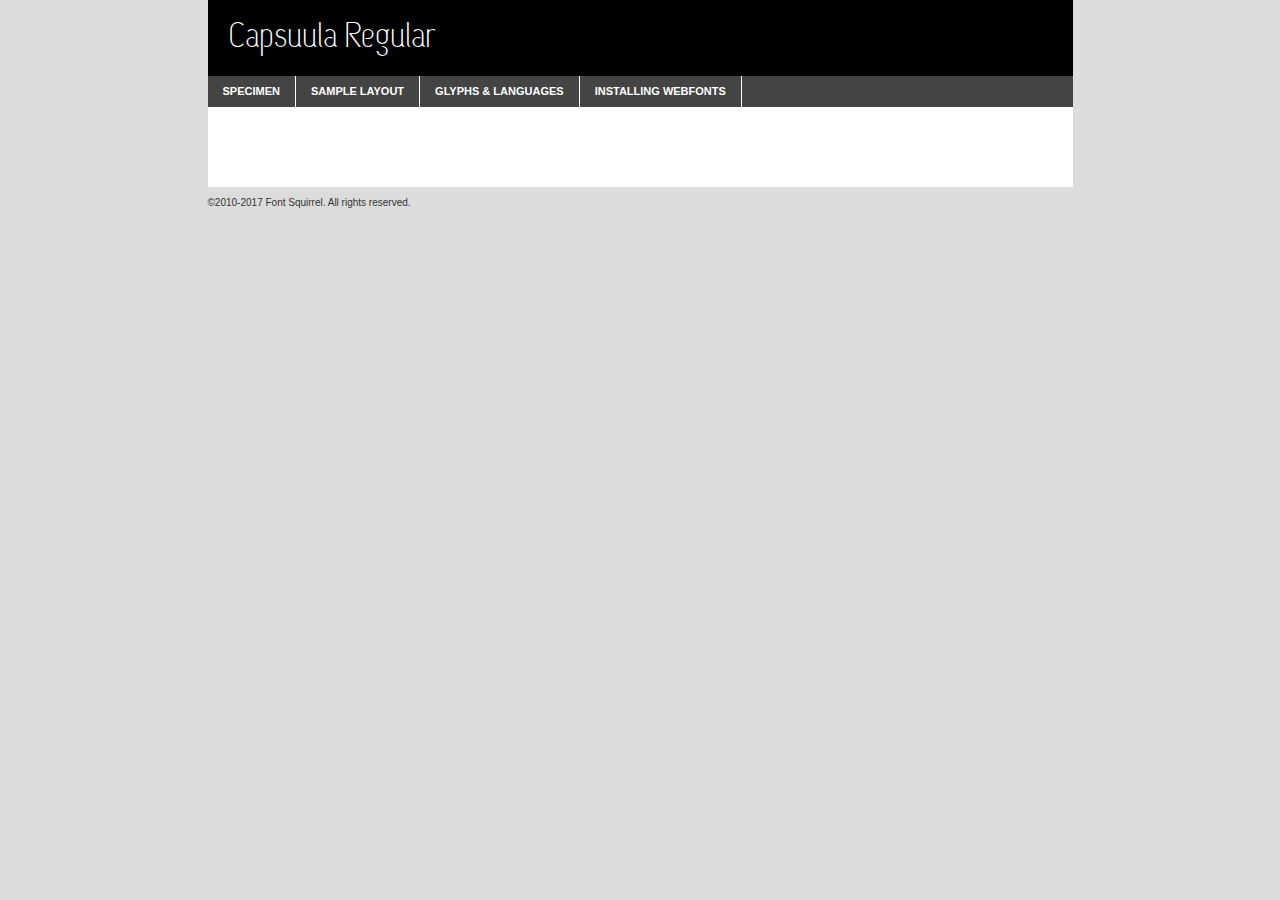
<file: css/fonts/cagliostro-capsuula-generated/capsuula-demo.html>
<!DOCTYPE html PUBLIC "-//W3C//DTD XHTML 1.0 Transitional//EN"
	"http://www.w3.org/TR/xhtml1/DTD/xhtml1-transitional.dtd">

<html xmlns="http://www.w3.org/1999/xhtml" xml:lang="en" lang="en">
<head>
	<meta http-equiv="Content-Type" content="text/html; charset=utf-8" />
	<script src="http://ajax.googleapis.com/ajax/libs/jquery/1.7.2/jquery.min.js" type="text/javascript" charset="utf-8"></script>
	<script type="text/javascript">
	(function($){$.fn.easyTabs=function(option){var param=jQuery.extend({fadeSpeed:"fast",defaultContent:1,activeClass:'active'},option);$(this).each(function(){var thisId="#"+this.id;if(param.defaultContent==''){param.defaultContent=1;}
	if(typeof param.defaultContent=="number")
	{var defaultTab=$(thisId+" .tabs li:eq("+(param.defaultContent-1)+") a").attr('href').substr(1);}else{var defaultTab=param.defaultContent;}
	$(thisId+" .tabs li a").each(function(){var tabToHide=$(this).attr('href').substr(1);$("#"+tabToHide).addClass('easytabs-tab-content');});hideAll();changeContent(defaultTab);function hideAll(){$(thisId+" .easytabs-tab-content").hide();}
	function changeContent(tabId){hideAll();$(thisId+" .tabs li").removeClass(param.activeClass);$(thisId+" .tabs li a[href=#"+tabId+"]").closest('li').addClass(param.activeClass);if(param.fadeSpeed!="none")
	{$(thisId+" #"+tabId).fadeIn(param.fadeSpeed);}else{$(thisId+" #"+tabId).show();}}
	$(thisId+" .tabs li").click(function(){var tabId=$(this).find('a').attr('href').substr(1);changeContent(tabId);return false;});});}})(jQuery);
	</script>
	<link rel="stylesheet" href="specimen_files/specimen_stylesheet.css" type="text/css" charset="utf-8" />
	<link rel="stylesheet" href="stylesheet.css" type="text/css" charset="utf-8" />

	<style type="text/css">
					body{
				font-family: 'capsuularegular';
							}
		</style>

	<title>Capsuula Regular Specimen</title>
	
	
	<script type="text/javascript" charset="utf-8">
		$(document).ready(function() {
			$('#container').easyTabs({defaultContent:1});
		});
	</script>
</head>

<body>
<div id="container">
	<div id="header">
		Capsuula Regular	</div>
	<ul class="tabs">
		<li><a href="#specimen">Specimen</a></li>
		<li><a href="#layout">Sample Layout</a></li>
				<li><a href="#glyphs">Glyphs &amp; Languages</a></li>
		<li><a href="#installing">Installing Webfonts</a></li>
		
	</ul>
	
	<div id="main_content">

		
			<div id="specimen">
		
				<div class="section">
					<div class="grid12 firstcol">
						<div class="huge">AaBb</div>
					</div>
				</div>
		
				<div class="section">
					<div class="glyph_range">A&#x200B;B&#x200b;C&#x200b;D&#x200b;E&#x200b;F&#x200b;G&#x200b;H&#x200b;I&#x200b;J&#x200b;K&#x200b;L&#x200b;M&#x200b;N&#x200b;O&#x200b;P&#x200b;Q&#x200b;R&#x200b;S&#x200b;T&#x200b;U&#x200b;V&#x200b;W&#x200b;X&#x200b;Y&#x200b;Z&#x200b;a&#x200b;b&#x200b;c&#x200b;d&#x200b;e&#x200b;f&#x200b;g&#x200b;h&#x200b;i&#x200b;j&#x200b;k&#x200b;l&#x200b;m&#x200b;n&#x200b;o&#x200b;p&#x200b;q&#x200b;r&#x200b;s&#x200b;t&#x200b;u&#x200b;v&#x200b;w&#x200b;x&#x200b;y&#x200b;z&#x200b;1&#x200b;2&#x200b;3&#x200b;4&#x200b;5&#x200b;6&#x200b;7&#x200b;8&#x200b;9&#x200b;0&#x200b;&amp;&#x200b;.&#x200b;,&#x200b;?&#x200b;!&#x200b;&#64;&#x200b;(&#x200b;)&#x200b;#&#x200b;$&#x200b;%&#x200b;*&#x200b;+&#x200b;-&#x200b;=&#x200b;:&#x200b;;</div>
				</div>
				<div class="section">
					<div class="grid12 firstcol">
						<table class="sample_table">
							<tr><td>10</td><td class="size10">abcdefghijklmnopqrstuvwxyzABCDEFGHIJKLMNOPQRSTUVWXYZ0123456789abcdefghijklmnopqrstuvwxyzABCDEFGHIJKLMNOPQRSTUVWXYZ0123456789abcdefghijklmnopqrstuvwxyzABCDEFGHIJKLMNOPQRSTUVWXYZ</td></tr>
							<tr><td>11</td><td class="size11">abcdefghijklmnopqrstuvwxyzABCDEFGHIJKLMNOPQRSTUVWXYZ0123456789abcdefghijklmnopqrstuvwxyzABCDEFGHIJKLMNOPQRSTUVWXYZ0123456789abcdefghijklmnopqrstuvwxyzABCDEFGHIJKLMNOPQRSTUVWXYZ</td></tr>
							<tr><td>12</td><td class="size12">abcdefghijklmnopqrstuvwxyzABCDEFGHIJKLMNOPQRSTUVWXYZ0123456789abcdefghijklmnopqrstuvwxyzABCDEFGHIJKLMNOPQRSTUVWXYZ0123456789abcdefghijklmnopqrstuvwxyzABCDEFGHIJKLMNOPQRSTUVWXYZ</td></tr>
							<tr><td>13</td><td class="size13">abcdefghijklmnopqrstuvwxyzABCDEFGHIJKLMNOPQRSTUVWXYZ0123456789abcdefghijklmnopqrstuvwxyzABCDEFGHIJKLMNOPQRSTUVWXYZ0123456789abcdefghijklmnopqrstuvwxyzABCDEFGHIJKLMNOPQRSTUVWXYZ</td></tr>
							<tr><td>14</td><td class="size14">abcdefghijklmnopqrstuvwxyzABCDEFGHIJKLMNOPQRSTUVWXYZ0123456789abcdefghijklmnopqrstuvwxyzABCDEFGHIJKLMNOPQRSTUVWXYZ0123456789abcdefghijklmnopqrstuvwxyzABCDEFGHIJKLMNOPQRSTUVWXYZ</td></tr>
							<tr><td>16</td><td class="size16">abcdefghijklmnopqrstuvwxyzABCDEFGHIJKLMNOPQRSTUVWXYZ0123456789abcdefghijklmnopqrstuvwxyzABCDEFGHIJKLMNOPQRSTUVWXYZ</td></tr>
							<tr><td>18</td><td class="size18">abcdefghijklmnopqrstuvwxyzABCDEFGHIJKLMNOPQRSTUVWXYZ0123456789abcdefghijklmnopqrstuvwxyzABCDEFGHIJKLMNOPQRSTUVWXYZ</td></tr>
							<tr><td>20</td><td class="size20">abcdefghijklmnopqrstuvwxyzABCDEFGHIJKLMNOPQRSTUVWXYZ0123456789abcdefghijklmnopqrstuvwxyzABCDEFGHIJKLMNOPQRSTUVWXYZ</td></tr>
							<tr><td>24</td><td class="size24">abcdefghijklmnopqrstuvwxyzABCDEFGHIJKLMNOPQRSTUVWXYZ0123456789abcdefghijklmnopqrstuvwxyzABCDEFGHIJKLMNOPQRSTUVWXYZ</td></tr>
							<tr><td>30</td><td class="size30">abcdefghijklmnopqrstuvwxyzABCDEFGHIJKLMNOPQRSTUVWXYZ0123456789abcdefghijklmnopqrstuvwxyzABCDEFGHIJKLMNOPQRSTUVWXYZ</td></tr>
							<tr><td>36</td><td class="size36">abcdefghijklmnopqrstuvwxyzABCDEFGHIJKLMNOPQRSTUVWXYZ0123456789abcdefghijklmnopqrstuvwxyzABCDEFGHIJKLMNOPQRSTUVWXYZ</td></tr>
							<tr><td>48</td><td class="size48">abcdefghijklmnopqrstuvwxyzABCDEFGHIJKLMNOPQRSTUVWXYZ0123456789abcdefghijklmnopqrstuvwxyzABCDEFGHIJKLMNOPQRSTUVWXYZ</td></tr>
							<tr><td>60</td><td class="size60">abcdefghijklmnopqrstuvwxyzABCDEFGHIJKLMNOPQRSTUVWXYZ0123456789abcdefghijklmnopqrstuvwxyzABCDEFGHIJKLMNOPQRSTUVWXYZ</td></tr>
							<tr><td>72</td><td class="size72">abcdefghijklmnopqrstuvwxyzABCDEFGHIJKLMNOPQRSTUVWXYZ0123456789abcdefghijklmnopqrstuvwxyzABCDEFGHIJKLMNOPQRSTUVWXYZ</td></tr>
							<tr><td>90</td><td class="size90">abcdefghijklmnopqrstuvwxyzABCDEFGHIJKLMNOPQRSTUVWXYZ0123456789abcdefghijklmnopqrstuvwxyzABCDEFGHIJKLMNOPQRSTUVWXYZ</td></tr>
						</table>
				
					</div>
			
				</div>
		
		
		
								<div class="section" id="bodycomparison">


										<div id="xheight">
				<div class="fontbody">&#x25FC;&#x25FC;&#x25FC;&#x25FC;&#x25FC;&#x25FC;&#x25FC;&#x25FC;&#x25FC;&#x25FC;&#x25FC;&#x25FC;&#x25FC;&#x25FC;&#x25FC;&#x25FC;&#x25FC;&#x25FC;&#x25FC;&#x25FC;&#x25FC;&#x25FC;&#x25FC;&#x25FC;&#x25FC;&#x25FC;&#x25FC;&#x25FC;&#x25FC;&#x25FC;&#x25FC;&#x25FC;&#x25FC;&#x25FC;&#x25FC;&#x25FC;&#x25FC;&#x25FC;&#x25FC;&#x25FC;&#x25FC;&#x25FC;&#x25FC;&#x25FC;&#x25FC;&#x25FC;&#x25FC;&#x25FC;&#x25FC;&#x25FC;&#x25FC;&#x25FC;&#x25FC;&#x25FC;&#x25FC;&#x25FC;&#x25FC;&#x25FC;&#x25FC;&#x25FC;&#x25FC;&#x25FC;&#x25FC;&#x25FC;&#x25FC;&#x25FC;&#x25FC;&#x25FC;&#x25FC;&#x25FC;&#x25FC;&#x25FC;&#x25FC;&#x25FC;&#x25FC;&#x25FC;&#x25FC;&#x25FC;&#x25FC;&#x25FC;&#x25FC;&#x25FC;&#x25FC;&#x25FC;&#x25FC;&#x25FC;&#x25FC;&#x25FC;&#x25FC;&#x25FC;&#x25FC;&#x25FC;&#x25FC;&#x25FC;&#x25FC;&#x25FC;&#x25FC;&#x25FC;&#x25FC;body</div><div class="arialbody">body</div><div class="verdanabody">body</div><div class="georgiabody">body</div></div>
										<div class="fontbody" style="z-index:1">
											body<span>Capsuula Regular</span>
										</div>
										<div class="arialbody" style="z-index:1">
											body<span>Arial</span>
										</div>
										<div class="verdanabody" style="z-index:1">
											body<span>Verdana</span>
										</div>
										<div class="georgiabody" style="z-index:1">
											body<span>Georgia</span>
										</div>



								</div>
		
		
				<div class="section psample psample_row1" id="">
					
					<div class="grid2 firstcol">
						<p class="size10"><span>10.</span>Aenean lacinia bibendum nulla sed consectetur. Fusce dapibus, tellus ac cursus commodo, tortor mauris condimentum nibh, ut fermentum massa justo sit amet risus. Nullam id dolor id nibh ultricies vehicula ut id elit. Cum sociis natoque penatibus et magnis dis parturient montes, nascetur ridiculus mus. Nulla vitae elit libero, a pharetra augue.</p>
			
					</div>
					<div class="grid3">
						<p class="size11"><span>11.</span>Aenean lacinia bibendum nulla sed consectetur. Fusce dapibus, tellus ac cursus commodo, tortor mauris condimentum nibh, ut fermentum massa justo sit amet risus. Nullam id dolor id nibh ultricies vehicula ut id elit. Cum sociis natoque penatibus et magnis dis parturient montes, nascetur ridiculus mus. Nulla vitae elit libero, a pharetra augue.</p>
			
					</div>
					<div class="grid3">
						<p class="size12"><span>12.</span>Aenean lacinia bibendum nulla sed consectetur. Fusce dapibus, tellus ac cursus commodo, tortor mauris condimentum nibh, ut fermentum massa justo sit amet risus. Nullam id dolor id nibh ultricies vehicula ut id elit. Cum sociis natoque penatibus et magnis dis parturient montes, nascetur ridiculus mus. Nulla vitae elit libero, a pharetra augue.</p>
			
					</div>
					<div class="grid4">
						<p class="size13"><span>13.</span>Aenean lacinia bibendum nulla sed consectetur. Fusce dapibus, tellus ac cursus commodo, tortor mauris condimentum nibh, ut fermentum massa justo sit amet risus. Nullam id dolor id nibh ultricies vehicula ut id elit. Cum sociis natoque penatibus et magnis dis parturient montes, nascetur ridiculus mus. Nulla vitae elit libero, a pharetra augue.</p>
			
					</div>
					<div class="white_blend"></div>
					
				</div>
				<div class="section psample psample_row2" id="">
					<div class="grid3 firstcol">
						<p class="size14"><span>14.</span>Aenean lacinia bibendum nulla sed consectetur. Fusce dapibus, tellus ac cursus commodo, tortor mauris condimentum nibh, ut fermentum massa justo sit amet risus. Nullam id dolor id nibh ultricies vehicula ut id elit. Cum sociis natoque penatibus et magnis dis parturient montes, nascetur ridiculus mus. Nulla vitae elit libero, a pharetra augue.</p>
			
					</div>
					<div class="grid4">
						<p class="size16"><span>16.</span>Aenean lacinia bibendum nulla sed consectetur. Fusce dapibus, tellus ac cursus commodo, tortor mauris condimentum nibh, ut fermentum massa justo sit amet risus. Nullam id dolor id nibh ultricies vehicula ut id elit. Cum sociis natoque penatibus et magnis dis parturient montes, nascetur ridiculus mus. Nulla vitae elit libero, a pharetra augue.</p>
			
					</div>
					<div class="grid5">
						<p class="size18"><span>18.</span>Aenean lacinia bibendum nulla sed consectetur. Fusce dapibus, tellus ac cursus commodo, tortor mauris condimentum nibh, ut fermentum massa justo sit amet risus. Nullam id dolor id nibh ultricies vehicula ut id elit. Cum sociis natoque penatibus et magnis dis parturient montes, nascetur ridiculus mus. Nulla vitae elit libero, a pharetra augue.</p>
			
					</div>

					<div class="white_blend"></div>

				</div>
				
				<div class="section psample psample_row3" id="">
					<div class="grid5 firstcol">
						<p class="size20"><span>20.</span>Aenean lacinia bibendum nulla sed consectetur. Fusce dapibus, tellus ac cursus commodo, tortor mauris condimentum nibh, ut fermentum massa justo sit amet risus. Nullam id dolor id nibh ultricies vehicula ut id elit. Cum sociis natoque penatibus et magnis dis parturient montes, nascetur ridiculus mus. Nulla vitae elit libero, a pharetra augue.</p>
					</div>
					<div class="grid7">
						<p class="size24"><span>24.</span>Aenean lacinia bibendum nulla sed consectetur. Fusce dapibus, tellus ac cursus commodo, tortor mauris condimentum nibh, ut fermentum massa justo sit amet risus. Nullam id dolor id nibh ultricies vehicula ut id elit. Cum sociis natoque penatibus et magnis dis parturient montes, nascetur ridiculus mus. Nulla vitae elit libero, a pharetra augue.</p>
					</div>
					
					<div class="white_blend"></div>
					
				</div>
				
				<div class="section psample psample_row4" id="">
					<div class="grid12 firstcol">
						<p class="size30"><span>30.</span>Aenean lacinia bibendum nulla sed consectetur. Fusce dapibus, tellus ac cursus commodo, tortor mauris condimentum nibh, ut fermentum massa justo sit amet risus. Nullam id dolor id nibh ultricies vehicula ut id elit. Cum sociis natoque penatibus et magnis dis parturient montes, nascetur ridiculus mus. Nulla vitae elit libero, a pharetra augue.</p>
					</div>
					<div class="white_blend"></div>
					
				</div>
				
				
				
				<div class="section psample psample_row1 fullreverse">
					<div class="grid2 firstcol">
						<p class="size10"><span>10.</span>Aenean lacinia bibendum nulla sed consectetur. Fusce dapibus, tellus ac cursus commodo, tortor mauris condimentum nibh, ut fermentum massa justo sit amet risus. Nullam id dolor id nibh ultricies vehicula ut id elit. Cum sociis natoque penatibus et magnis dis parturient montes, nascetur ridiculus mus. Nulla vitae elit libero, a pharetra augue.</p>
			
					</div>
					<div class="grid3">
						<p class="size11"><span>11.</span>Aenean lacinia bibendum nulla sed consectetur. Fusce dapibus, tellus ac cursus commodo, tortor mauris condimentum nibh, ut fermentum massa justo sit amet risus. Nullam id dolor id nibh ultricies vehicula ut id elit. Cum sociis natoque penatibus et magnis dis parturient montes, nascetur ridiculus mus. Nulla vitae elit libero, a pharetra augue.</p>
			
					</div>
					<div class="grid3">
						<p class="size12"><span>12.</span>Aenean lacinia bibendum nulla sed consectetur. Fusce dapibus, tellus ac cursus commodo, tortor mauris condimentum nibh, ut fermentum massa justo sit amet risus. Nullam id dolor id nibh ultricies vehicula ut id elit. Cum sociis natoque penatibus et magnis dis parturient montes, nascetur ridiculus mus. Nulla vitae elit libero, a pharetra augue.</p>
			
					</div>
					<div class="grid4">
						<p class="size13"><span>13.</span>Aenean lacinia bibendum nulla sed consectetur. Fusce dapibus, tellus ac cursus commodo, tortor mauris condimentum nibh, ut fermentum massa justo sit amet risus. Nullam id dolor id nibh ultricies vehicula ut id elit. Cum sociis natoque penatibus et magnis dis parturient montes, nascetur ridiculus mus. Nulla vitae elit libero, a pharetra augue.</p>
			
					</div>
					<div class="black_blend"></div>
					
				</div>
				
				<div class="section psample psample_row2 fullreverse">
					<div class="grid3 firstcol">
						<p class="size14"><span>14.</span>Aenean lacinia bibendum nulla sed consectetur. Fusce dapibus, tellus ac cursus commodo, tortor mauris condimentum nibh, ut fermentum massa justo sit amet risus. Nullam id dolor id nibh ultricies vehicula ut id elit. Cum sociis natoque penatibus et magnis dis parturient montes, nascetur ridiculus mus. Nulla vitae elit libero, a pharetra augue.</p>
			
					</div>
					<div class="grid4">
						<p class="size16"><span>16.</span>Aenean lacinia bibendum nulla sed consectetur. Fusce dapibus, tellus ac cursus commodo, tortor mauris condimentum nibh, ut fermentum massa justo sit amet risus. Nullam id dolor id nibh ultricies vehicula ut id elit. Cum sociis natoque penatibus et magnis dis parturient montes, nascetur ridiculus mus. Nulla vitae elit libero, a pharetra augue.</p>
			
					</div>
					<div class="grid5">
						<p class="size18"><span>18.</span>Aenean lacinia bibendum nulla sed consectetur. Fusce dapibus, tellus ac cursus commodo, tortor mauris condimentum nibh, ut fermentum massa justo sit amet risus. Nullam id dolor id nibh ultricies vehicula ut id elit. Cum sociis natoque penatibus et magnis dis parturient montes, nascetur ridiculus mus. Nulla vitae elit libero, a pharetra augue.</p>
			
					</div>
					<div class="black_blend"></div>

				</div>
				
				<div class="section psample fullreverse psample_row3" id="">
					<div class="grid5 firstcol">
						<p class="size20"><span>20.</span>Aenean lacinia bibendum nulla sed consectetur. Fusce dapibus, tellus ac cursus commodo, tortor mauris condimentum nibh, ut fermentum massa justo sit amet risus. Nullam id dolor id nibh ultricies vehicula ut id elit. Cum sociis natoque penatibus et magnis dis parturient montes, nascetur ridiculus mus. Nulla vitae elit libero, a pharetra augue.</p>
					</div>
					<div class="grid7">
						<p class="size24"><span>24.</span>Aenean lacinia bibendum nulla sed consectetur. Fusce dapibus, tellus ac cursus commodo, tortor mauris condimentum nibh, ut fermentum massa justo sit amet risus. Nullam id dolor id nibh ultricies vehicula ut id elit. Cum sociis natoque penatibus et magnis dis parturient montes, nascetur ridiculus mus. Nulla vitae elit libero, a pharetra augue.</p>
					</div>
					
					<div class="black_blend"></div>
					
				</div>
				
				<div class="section psample fullreverse psample_row4" id="" style="border-bottom: 20px #000 solid;">
					<div class="grid12 firstcol">
						<p class="size30"><span>30.</span>Aenean lacinia bibendum nulla sed consectetur. Fusce dapibus, tellus ac cursus commodo, tortor mauris condimentum nibh, ut fermentum massa justo sit amet risus. Nullam id dolor id nibh ultricies vehicula ut id elit. Cum sociis natoque penatibus et magnis dis parturient montes, nascetur ridiculus mus. Nulla vitae elit libero, a pharetra augue.</p>
					</div>
					<div class="black_blend"></div>
					
				</div>
				
				
				
				
			</div>
			
			<div id="layout">
				
				<div class="section">
					
					<div class="grid12 firstcol">
						<h1>Lorem Ipsum Dolor</h1>
						<h2>Etiam porta sem malesuada magna mollis euismod</h2>
						
						<p class="byline">By <a href="#link">Aenean Lacinia</a></p>
					</div>
				</div>
				<div class="section">
					<div class="grid8 firstcol">
						<p class="large">Donec sed odio dui. Morbi leo risus, porta ac consectetur ac, vestibulum at eros. Fusce dapibus, tellus ac cursus commodo, tortor mauris condimentum nibh, ut fermentum massa justo sit amet risus. </p>

						
						<h3>Pellentesque ornare sem</h3>

						<p>Maecenas sed diam eget risus varius blandit sit amet non magna. Maecenas faucibus mollis interdum. Donec ullamcorper nulla non metus auctor fringilla. Nullam id dolor id nibh ultricies vehicula ut id elit. Nullam id dolor id nibh ultricies vehicula ut id elit. </p>

						<p>Aenean eu leo quam. Pellentesque ornare sem lacinia quam venenatis vestibulum. Lorem ipsum dolor sit amet, consectetur adipiscing elit. Cum sociis natoque penatibus et magnis dis parturient montes, nascetur ridiculus mus. </p>

						<p>Nulla vitae elit libero, a pharetra augue. Praesent commodo cursus magna, vel scelerisque nisl consectetur et. Aenean lacinia bibendum nulla sed consectetur. </p>

						<p>Nullam quis risus eget urna mollis ornare vel eu leo. Nullam quis risus eget urna mollis ornare vel eu leo. Maecenas sed diam eget risus varius blandit sit amet non magna. Donec ullamcorper nulla non metus auctor fringilla. </p>

						<h3>Cras mattis consectetur</h3>

						<p>Aenean eu leo quam. Pellentesque ornare sem lacinia quam venenatis vestibulum. Aenean lacinia bibendum nulla sed consectetur. Integer posuere erat a ante venenatis dapibus posuere velit aliquet. Cras mattis consectetur purus sit amet fermentum. </p>

						<p>Nullam id dolor id nibh ultricies vehicula ut id elit. Nullam quis risus eget urna mollis ornare vel eu leo. Cras mattis consectetur purus sit amet fermentum.</p>
					</div>
					
					<div class="grid4 sidebar">
						
						<div class="box reverse">
							<p class="last">Nullam quis risus eget urna mollis ornare vel eu leo. Donec ullamcorper nulla non metus auctor fringilla. Cras mattis consectetur purus sit amet fermentum. Sed posuere consectetur est at lobortis. Lorem ipsum dolor sit amet, consectetur adipiscing elit. </p>
						</div>
						
						<p class="caption">Maecenas sed diam eget risus varius.</p>

						<p>Vestibulum id ligula porta felis euismod semper. Integer posuere erat a ante venenatis dapibus posuere velit aliquet. Vestibulum id ligula porta felis euismod semper. Sed posuere consectetur est at lobortis. Maecenas sed diam eget risus varius blandit sit amet non magna. Fusce dapibus, tellus ac cursus commodo, tortor mauris condimentum nibh, ut fermentum massa justo sit amet risus. </p>

					

						<p>Duis mollis, est non commodo luctus, nisi erat porttitor ligula, eget lacinia odio sem nec elit. Aenean lacinia bibendum nulla sed consectetur. Vivamus sagittis lacus vel augue laoreet rutrum faucibus dolor auctor. Aenean lacinia bibendum nulla sed consectetur. Nullam quis risus eget urna mollis ornare vel eu leo. </p>

						<p>Praesent commodo cursus magna, vel scelerisque nisl consectetur et. Donec ullamcorper nulla non metus auctor fringilla. Maecenas faucibus mollis interdum. Fusce dapibus, tellus ac cursus commodo, tortor mauris condimentum nibh, ut fermentum massa justo sit amet risus. </p>

					</div>
				</div>
				
			</div>


			



		<div id="glyphs">
			<div class="section">
				<div class="grid12 firstcol">
			
				<h1>Language Support</h1>
				<p>The subset of Capsuula Regular in this kit supports the following languages:<br />
			
					Albanian, Basque, Breton, Chamorro, Danish, Dutch, English, Faroese, Finnish, French, Frisian, Galician, German, Icelandic, Italian, Malagasy, Norwegian, Portuguese, Spanish, Alsatian, Aragonese, Arapaho, Arrernte, Asturian, Aymara, Bislama, Cebuano, Corsican, Fijian, French_creole, Genoese, Gilbertese, Greenlandic, Haitian_creole, Hiligaynon, Hmong, Hopi, Ibanag, Iloko_ilokano, Indonesian, Interglossa_glosa, Interlingua, Irish_gaelic, Jerriais, Lojban, Lombard, Luxembourgeois, Manx, Mohawk, Norfolk_pitcairnese, Occitan, Oromo, Pangasinan, Papiamento, Piedmontese, Potawatomi, Rhaeto-romance, Romansh, Rotokas, Sami_lule, Samoan, Sardinian, Scots_gaelic, Seychelles_creole, Shona, Sicilian, Somali, Southern_ndebele, Swahili, Swati_swazi, Tagalog_filipino_pilipino, Tetum, Tok_pisin, Uyghur_latinized, Volapuk, Walloon, Warlpiri, Xhosa, Yapese, Zulu, Latinbasic, Ubasic, Demo				</p>
				<h1>Glyph Chart</h1>
				<p>The subset of Capsuula Regular in this kit includes all the glyphs listed below. Unicode entities are included above each glyph to help you insert individual characters into your layout.</p>
				<div id="glyph_chart">
			
																				 <div><p>&amp;#13;</p>&#13;</div>
																				 <div><p>&amp;#32;</p>&#32;</div>
																				 <div><p>&amp;#33;</p>&#33;</div>
																				 <div><p>&amp;#34;</p>&#34;</div>
																				 <div><p>&amp;#35;</p>&#35;</div>
																				 <div><p>&amp;#36;</p>&#36;</div>
																				 <div><p>&amp;#37;</p>&#37;</div>
																				 <div><p>&amp;#38;</p>&#38;</div>
																				 <div><p>&amp;#39;</p>&#39;</div>
																				 <div><p>&amp;#40;</p>&#40;</div>
																				 <div><p>&amp;#41;</p>&#41;</div>
																				 <div><p>&amp;#42;</p>&#42;</div>
																				 <div><p>&amp;#43;</p>&#43;</div>
																				 <div><p>&amp;#44;</p>&#44;</div>
																				 <div><p>&amp;#45;</p>&#45;</div>
																				 <div><p>&amp;#46;</p>&#46;</div>
																				 <div><p>&amp;#47;</p>&#47;</div>
																				 <div><p>&amp;#48;</p>&#48;</div>
																				 <div><p>&amp;#49;</p>&#49;</div>
																				 <div><p>&amp;#50;</p>&#50;</div>
																				 <div><p>&amp;#51;</p>&#51;</div>
																				 <div><p>&amp;#52;</p>&#52;</div>
																				 <div><p>&amp;#53;</p>&#53;</div>
																				 <div><p>&amp;#54;</p>&#54;</div>
																				 <div><p>&amp;#55;</p>&#55;</div>
																				 <div><p>&amp;#56;</p>&#56;</div>
																				 <div><p>&amp;#57;</p>&#57;</div>
																				 <div><p>&amp;#58;</p>&#58;</div>
																				 <div><p>&amp;#59;</p>&#59;</div>
																				 <div><p>&amp;#60;</p>&#60;</div>
																				 <div><p>&amp;#61;</p>&#61;</div>
																				 <div><p>&amp;#62;</p>&#62;</div>
																				 <div><p>&amp;#63;</p>&#63;</div>
																				 <div><p>&amp;#64;</p>&#64;</div>
																				 <div><p>&amp;#65;</p>&#65;</div>
																				 <div><p>&amp;#66;</p>&#66;</div>
																				 <div><p>&amp;#67;</p>&#67;</div>
																				 <div><p>&amp;#68;</p>&#68;</div>
																				 <div><p>&amp;#69;</p>&#69;</div>
																				 <div><p>&amp;#70;</p>&#70;</div>
																				 <div><p>&amp;#71;</p>&#71;</div>
																				 <div><p>&amp;#72;</p>&#72;</div>
																				 <div><p>&amp;#73;</p>&#73;</div>
																				 <div><p>&amp;#74;</p>&#74;</div>
																				 <div><p>&amp;#75;</p>&#75;</div>
																				 <div><p>&amp;#76;</p>&#76;</div>
																				 <div><p>&amp;#77;</p>&#77;</div>
																				 <div><p>&amp;#78;</p>&#78;</div>
																				 <div><p>&amp;#79;</p>&#79;</div>
																				 <div><p>&amp;#80;</p>&#80;</div>
																				 <div><p>&amp;#81;</p>&#81;</div>
																				 <div><p>&amp;#82;</p>&#82;</div>
																				 <div><p>&amp;#83;</p>&#83;</div>
																				 <div><p>&amp;#84;</p>&#84;</div>
																				 <div><p>&amp;#85;</p>&#85;</div>
																				 <div><p>&amp;#86;</p>&#86;</div>
																				 <div><p>&amp;#87;</p>&#87;</div>
																				 <div><p>&amp;#88;</p>&#88;</div>
																				 <div><p>&amp;#89;</p>&#89;</div>
																				 <div><p>&amp;#90;</p>&#90;</div>
																				 <div><p>&amp;#91;</p>&#91;</div>
																				 <div><p>&amp;#92;</p>&#92;</div>
																				 <div><p>&amp;#93;</p>&#93;</div>
																				 <div><p>&amp;#94;</p>&#94;</div>
																				 <div><p>&amp;#95;</p>&#95;</div>
																				 <div><p>&amp;#96;</p>&#96;</div>
																				 <div><p>&amp;#97;</p>&#97;</div>
																				 <div><p>&amp;#98;</p>&#98;</div>
																				 <div><p>&amp;#99;</p>&#99;</div>
																				 <div><p>&amp;#100;</p>&#100;</div>
																				 <div><p>&amp;#101;</p>&#101;</div>
																				 <div><p>&amp;#102;</p>&#102;</div>
																				 <div><p>&amp;#103;</p>&#103;</div>
																				 <div><p>&amp;#104;</p>&#104;</div>
																				 <div><p>&amp;#105;</p>&#105;</div>
																				 <div><p>&amp;#106;</p>&#106;</div>
																				 <div><p>&amp;#107;</p>&#107;</div>
																				 <div><p>&amp;#108;</p>&#108;</div>
																				 <div><p>&amp;#109;</p>&#109;</div>
																				 <div><p>&amp;#110;</p>&#110;</div>
																				 <div><p>&amp;#111;</p>&#111;</div>
																				 <div><p>&amp;#112;</p>&#112;</div>
																				 <div><p>&amp;#113;</p>&#113;</div>
																				 <div><p>&amp;#114;</p>&#114;</div>
																				 <div><p>&amp;#115;</p>&#115;</div>
																				 <div><p>&amp;#116;</p>&#116;</div>
																				 <div><p>&amp;#117;</p>&#117;</div>
																				 <div><p>&amp;#118;</p>&#118;</div>
																				 <div><p>&amp;#119;</p>&#119;</div>
																				 <div><p>&amp;#120;</p>&#120;</div>
																				 <div><p>&amp;#121;</p>&#121;</div>
																				 <div><p>&amp;#122;</p>&#122;</div>
																				 <div><p>&amp;#123;</p>&#123;</div>
																				 <div><p>&amp;#124;</p>&#124;</div>
																				 <div><p>&amp;#125;</p>&#125;</div>
																				 <div><p>&amp;#126;</p>&#126;</div>
																				 <div><p>&amp;#160;</p>&#160;</div>
																				 <div><p>&amp;#161;</p>&#161;</div>
																				 <div><p>&amp;#162;</p>&#162;</div>
																				 <div><p>&amp;#163;</p>&#163;</div>
																				 <div><p>&amp;#164;</p>&#164;</div>
																				 <div><p>&amp;#165;</p>&#165;</div>
																				 <div><p>&amp;#166;</p>&#166;</div>
																				 <div><p>&amp;#167;</p>&#167;</div>
																				 <div><p>&amp;#168;</p>&#168;</div>
																				 <div><p>&amp;#169;</p>&#169;</div>
																				 <div><p>&amp;#170;</p>&#170;</div>
																				 <div><p>&amp;#171;</p>&#171;</div>
																				 <div><p>&amp;#172;</p>&#172;</div>
																				 <div><p>&amp;#173;</p>&#173;</div>
																				 <div><p>&amp;#174;</p>&#174;</div>
																				 <div><p>&amp;#175;</p>&#175;</div>
																				 <div><p>&amp;#176;</p>&#176;</div>
																				 <div><p>&amp;#177;</p>&#177;</div>
																				 <div><p>&amp;#178;</p>&#178;</div>
																				 <div><p>&amp;#179;</p>&#179;</div>
																				 <div><p>&amp;#180;</p>&#180;</div>
																				 <div><p>&amp;#181;</p>&#181;</div>
																				 <div><p>&amp;#182;</p>&#182;</div>
																				 <div><p>&amp;#183;</p>&#183;</div>
																				 <div><p>&amp;#184;</p>&#184;</div>
																				 <div><p>&amp;#185;</p>&#185;</div>
																				 <div><p>&amp;#186;</p>&#186;</div>
																				 <div><p>&amp;#187;</p>&#187;</div>
																				 <div><p>&amp;#188;</p>&#188;</div>
																				 <div><p>&amp;#189;</p>&#189;</div>
																				 <div><p>&amp;#190;</p>&#190;</div>
																				 <div><p>&amp;#191;</p>&#191;</div>
																				 <div><p>&amp;#192;</p>&#192;</div>
																				 <div><p>&amp;#193;</p>&#193;</div>
																				 <div><p>&amp;#194;</p>&#194;</div>
																				 <div><p>&amp;#195;</p>&#195;</div>
																				 <div><p>&amp;#196;</p>&#196;</div>
																				 <div><p>&amp;#197;</p>&#197;</div>
																				 <div><p>&amp;#198;</p>&#198;</div>
																				 <div><p>&amp;#199;</p>&#199;</div>
																				 <div><p>&amp;#200;</p>&#200;</div>
																				 <div><p>&amp;#201;</p>&#201;</div>
																				 <div><p>&amp;#202;</p>&#202;</div>
																				 <div><p>&amp;#203;</p>&#203;</div>
																				 <div><p>&amp;#204;</p>&#204;</div>
																				 <div><p>&amp;#205;</p>&#205;</div>
																				 <div><p>&amp;#206;</p>&#206;</div>
																				 <div><p>&amp;#207;</p>&#207;</div>
																				 <div><p>&amp;#208;</p>&#208;</div>
																				 <div><p>&amp;#209;</p>&#209;</div>
																				 <div><p>&amp;#210;</p>&#210;</div>
																				 <div><p>&amp;#211;</p>&#211;</div>
																				 <div><p>&amp;#212;</p>&#212;</div>
																				 <div><p>&amp;#213;</p>&#213;</div>
																				 <div><p>&amp;#214;</p>&#214;</div>
																				 <div><p>&amp;#215;</p>&#215;</div>
																				 <div><p>&amp;#216;</p>&#216;</div>
																				 <div><p>&amp;#217;</p>&#217;</div>
																				 <div><p>&amp;#218;</p>&#218;</div>
																				 <div><p>&amp;#219;</p>&#219;</div>
																				 <div><p>&amp;#220;</p>&#220;</div>
																				 <div><p>&amp;#221;</p>&#221;</div>
																				 <div><p>&amp;#222;</p>&#222;</div>
																				 <div><p>&amp;#223;</p>&#223;</div>
																				 <div><p>&amp;#224;</p>&#224;</div>
																				 <div><p>&amp;#225;</p>&#225;</div>
																				 <div><p>&amp;#226;</p>&#226;</div>
																				 <div><p>&amp;#227;</p>&#227;</div>
																				 <div><p>&amp;#228;</p>&#228;</div>
																				 <div><p>&amp;#229;</p>&#229;</div>
																				 <div><p>&amp;#230;</p>&#230;</div>
																				 <div><p>&amp;#231;</p>&#231;</div>
																				 <div><p>&amp;#232;</p>&#232;</div>
																				 <div><p>&amp;#233;</p>&#233;</div>
																				 <div><p>&amp;#234;</p>&#234;</div>
																				 <div><p>&amp;#235;</p>&#235;</div>
																				 <div><p>&amp;#236;</p>&#236;</div>
																				 <div><p>&amp;#237;</p>&#237;</div>
																				 <div><p>&amp;#238;</p>&#238;</div>
																				 <div><p>&amp;#239;</p>&#239;</div>
																				 <div><p>&amp;#240;</p>&#240;</div>
																				 <div><p>&amp;#241;</p>&#241;</div>
																				 <div><p>&amp;#242;</p>&#242;</div>
																				 <div><p>&amp;#243;</p>&#243;</div>
																				 <div><p>&amp;#244;</p>&#244;</div>
																				 <div><p>&amp;#245;</p>&#245;</div>
																				 <div><p>&amp;#246;</p>&#246;</div>
																				 <div><p>&amp;#247;</p>&#247;</div>
																				 <div><p>&amp;#248;</p>&#248;</div>
																				 <div><p>&amp;#249;</p>&#249;</div>
																				 <div><p>&amp;#250;</p>&#250;</div>
																				 <div><p>&amp;#251;</p>&#251;</div>
																				 <div><p>&amp;#252;</p>&#252;</div>
																				 <div><p>&amp;#253;</p>&#253;</div>
																				 <div><p>&amp;#254;</p>&#254;</div>
																				 <div><p>&amp;#255;</p>&#255;</div>
																				 <div><p>&amp;#338;</p>&#338;</div>
																				 <div><p>&amp;#339;</p>&#339;</div>
																				 <div><p>&amp;#376;</p>&#376;</div>
																				 <div><p>&amp;#710;</p>&#710;</div>
																				 <div><p>&amp;#732;</p>&#732;</div>
																				 <div><p>&amp;#8192;</p>&#8192;</div>
																				 <div><p>&amp;#8193;</p>&#8193;</div>
																				 <div><p>&amp;#8194;</p>&#8194;</div>
																				 <div><p>&amp;#8195;</p>&#8195;</div>
																				 <div><p>&amp;#8196;</p>&#8196;</div>
																				 <div><p>&amp;#8197;</p>&#8197;</div>
																				 <div><p>&amp;#8198;</p>&#8198;</div>
																				 <div><p>&amp;#8199;</p>&#8199;</div>
																				 <div><p>&amp;#8200;</p>&#8200;</div>
																				 <div><p>&amp;#8201;</p>&#8201;</div>
																				 <div><p>&amp;#8202;</p>&#8202;</div>
																				 <div><p>&amp;#8208;</p>&#8208;</div>
																				 <div><p>&amp;#8209;</p>&#8209;</div>
																				 <div><p>&amp;#8210;</p>&#8210;</div>
																				 <div><p>&amp;#8211;</p>&#8211;</div>
																				 <div><p>&amp;#8212;</p>&#8212;</div>
																				 <div><p>&amp;#8216;</p>&#8216;</div>
																				 <div><p>&amp;#8217;</p>&#8217;</div>
																				 <div><p>&amp;#8218;</p>&#8218;</div>
																				 <div><p>&amp;#8220;</p>&#8220;</div>
																				 <div><p>&amp;#8221;</p>&#8221;</div>
																				 <div><p>&amp;#8222;</p>&#8222;</div>
																				 <div><p>&amp;#8226;</p>&#8226;</div>
																				 <div><p>&amp;#8230;</p>&#8230;</div>
																				 <div><p>&amp;#8239;</p>&#8239;</div>
																				 <div><p>&amp;#8249;</p>&#8249;</div>
																				 <div><p>&amp;#8250;</p>&#8250;</div>
																				 <div><p>&amp;#8287;</p>&#8287;</div>
																				 <div><p>&amp;#8364;</p>&#8364;</div>
																				 <div><p>&amp;#8482;</p>&#8482;</div>
																				 <div><p>&amp;#9724;</p>&#9724;</div>
																																						</div>	
				</div>
		
		
			</div>
		</div>
		
		
		<div id="specs">
			
		</div>
	
		<div id="installing">
			<div class="section">
				<div class="grid7 firstcol">
					<h1>Installing Webfonts</h1>
					
					<p>Webfonts are supported by all major browser platforms but not all in the same way. There are currently four different font formats that must be included in order to target all browsers. This includes TTF, WOFF, EOT and SVG.</p>
					
					<h2>1. Upload your webfonts</h2>
					<p>You must upload your webfont kit to your website. They should be in or near the same directory as your CSS files.</p>
					
					<h2>2. Include the webfont stylesheet</h2>
					<p>A special CSS @font-face declaration helps the various browsers select the appropriate font it needs without causing you a bunch of headaches. Learn more about this syntax by reading the <a href="https://www.fontspring.com/blog/further-hardening-of-the-bulletproof-syntax">Fontspring blog post</a> about it. The code for it is as follows:</p>


<code>
@font-face{ 
	font-family: 'MyWebFont';
	src: url('WebFont.eot');
	src: url('WebFont.eot?#iefix') format('embedded-opentype'),
	     url('WebFont.woff') format('woff'),
	     url('WebFont.ttf') format('truetype'),
	     url('WebFont.svg#webfont') format('svg');
}
</code>

	<p>We've already gone ahead and generated the code for you. All you have to do is link to the stylesheet in your HTML, like this:</p>
	<code>&lt;link rel=&quot;stylesheet&quot; href=&quot;stylesheet.css&quot; type=&quot;text/css&quot; charset=&quot;utf-8&quot; /&gt;</code>

					<h2>3. Modify your own stylesheet</h2>
					<p>To take advantage of your new fonts, you must tell your stylesheet to use them. Look at the original @font-face declaration above and find the property called "font-family." The name linked there will be what you use to reference the font. Prepend that webfont name to the font stack in the "font-family" property, inside the selector you want to change. For example:</p>
<code>p { font-family: 'WebFont', Arial, sans-serif; }</code>

<h2>4. Test</h2>
<p>Getting webfonts to work cross-browser <em>can</em> be tricky. Use the information in the sidebar to help you if you find that fonts aren't loading in a particular browser.</p>
				</div>
				
				<div class="grid5 sidebar">
					<div class="box">
						<h2>Troubleshooting<br />Font-Face Problems</h2>
						<p>Having trouble getting your webfonts to load in your new website? Here are some tips to sort out what might be the problem.</p>

						<h3>Fonts not showing in any browser</h3>

						<p>This sounds like you need to work on the plumbing. You either did not upload the fonts to the correct directory, or you did not link the fonts properly in the CSS. If you've confirmed that all this is correct and you still have a problem, take a look at your .htaccess file and see if requests are getting intercepted.</p>

						<h3>Fonts not loading in iPhone or iPad</h3>

						<p>The most common problem here is that you are serving the fonts from an IIS server. IIS refuses to serve files that have unknown MIME types. If that is the case, you must set the MIME type for SVG to "image/svg+xml" in the server settings. Follow these instructions from Microsoft if you need help.</p>

						<h3>Fonts not loading in Firefox</h3>

						<p>The primary reason for this failure? You are still using a version Firefox older than 3.5. So upgrade already! If that isn't it, then you are very likely serving fonts from a different domain. Firefox requires that all font assets be served from the same domain. Lastly it is possible that you need to add WOFF to your list of MIME types (if you are serving via IIS.)</p>

						<h3>Fonts not loading in IE</h3>

						<p>Are you looking at Internet Explorer on an actual Windows machine or are you cheating by using a service like Adobe BrowserLab? Many of these screenshot services do not render @font-face for IE. Best to test it on a real machine.</p>

						<h3>Fonts not loading in IE9</h3>

						<p>IE9, like Firefox, requires that fonts be served from the same domain as the website. Make sure that is the case.</p>
					</div>
				</div>
			</div>
			
		</div>
	
	</div>
	<div id="footer">
		<p>&copy;2010-2017 Font Squirrel. All rights reserved.</p>
	</div>
</div>
</body>
</html>
</file>
<file: css/style.css>
/*! Generated by Font Squirrel (https://www.fontsquirrel.com) on March 21, 2021 - @font-face code for headings and body*/

@font-face {
  font-family: "capsuularegular";
  src: url("fonts/cagliostro-capsuula-generated/capsuula-webfont.woff2")
      format("woff2"),
    url("fonts/cagliostro-capsuula-generated/capsuula-webfont.woff")
      format("woff");
  font-weight: normal;
  font-style: normal;
}

@font-face {
  font-family: "cagliostroregular";
  src: url("fonts/cagliostro-capsuula-generated/cagliostro-regular-webfont.woff2")
      format("woff2"),
    url("fonts/cagliostro-capsuula-generated/cagliostro-regular-webfont.woff")
      format("woff");
  font-weight: normal;
  font-style: normal;
}

/* General setup */

* {
  box-sizing: border-box;
}

body {
  margin: 0 auto;
  min-width: 1000px;
  max-width: 1400px;
}

/* Layout */

section {
  float: left;
  width: 50%;
}

aside {
  float: left;
  width: 30%;
}

nav {
  float: left;
  width: 20%;
}

footer {
  clear: both;
}

header,
section,
aside,
nav,
footer {
  padding: 20px;
}

/* header and footer */

header,
footer {
  border-top: 5px solid #a66;
  border-bottom: 5px solid #a66;
}

/* WRITE YOUR CODE BELOW HERE */

html {
  font-size: 10px; /*Added a site-wide font-size of 10px*/
  letter-spacing: 1.5px; /*Gave body text some letter-spacing*/
  word-spacing: 1.5px; /*Gave body text some word-spacing*/
}

h1,
h2 {
  font-family: "cagliostroregular"; /* Added font family to heading elements*/
  font-size: 3rem; /*Added rem font size to heading elements*/
}

p,
a,
ul,
ol,
li {
  font-family: "capsuularegular"; /* Added font family to other body elements*/
  font-size: 2rem; /*Added rem font size to other body elements*/
  line-height: 1.5; /*Gave body text a line-height of 1.5*/
}

h1 {
  text-align: center; /*Centered top level heading on the page*/
}

h2 + p {
  text-indent: 20px; /*Gave the first paragraph after each heading in the <section> a little bit of text-indentation of 20px.*/
}

/*Links Styling*/

a {
  text-decoration: underline; /*Make links underlined by default*/
  outline: none; /*Removed the default focus outline from ALL the links on the page.*/
}

a:link {
  color: #1b1bb8; /*Gave unvisited links color*/
}

a:visited {
  color: #a66; /*Added color to the visited state*/
}

a:focus {
  background: rgba(170, 102, 102, 0.4); /*Added color to the focus state*/
  text-decoration: none; /*Make links-underline disappear on focus*/
}

a:hover {
  background: rgba(170, 102, 102, 0.4); /*Added color to the hover state*/
  text-decoration: none; /*Make links-underline disappear on hover*/
}

a:active {
  background: #a66; /*Gave active state a background color to make it noticeable*/
}

/*Added external link icon to external links*/

a[href*="http"] {
  background: url("icon/external-link-52.png") no-repeat 100% 0;
  background-size: 18px 18px;
  padding-right: 20px;
}

/*Added list-style-type of square to the ul and lower-alpha to ol*/

ul {
  list-style-type: square;
}

ol {
  list-style-type: lower-alpha;
}

/*navigation menu styling*/

nav li {
  list-style-type: none;
}

nav a {
  outline: none;
  text-decoration: none;
  border: 1px solid #a66;
  padding: 2px;
  display: block;
  width: 80%;
  padding: 20%, 15%;
  text-align: center;
  margin-bottom: 10%;
  line-height: 2;
}
</file>
<file: css/fonts/cagliostro-capsuula-generated/stylesheet.css>
/*! Generated by Font Squirrel (https://www.fontsquirrel.com) on March 21, 2021 */



@font-face {
    font-family: 'capsuularegular';
    src: url('capsuula-webfont.woff2') format('woff2'),
         url('capsuula-webfont.woff') format('woff');
    font-weight: normal;
    font-style: normal;

}




@font-face {
    font-family: 'cagliostroregular';
    src: url('cagliostro-regular-webfont.woff2') format('woff2'),
         url('cagliostro-regular-webfont.woff') format('woff');
    font-weight: normal;
    font-style: normal;

}
</file>
<file: css/fonts/cagliostro-capsuula-generated/specimen_files/specimen_stylesheet.css>
@import url('grid_12-825-55-15.css');

/*  
	CSS Reset by Eric Meyer - Released under Public Domain
    http://meyerweb.com/eric/tools/css/reset/
*/
html, body, div, span, applet, object, iframe,
h1, h2, h3, h4, h5, h6, p, blockquote, pre,
a, abbr, acronym, address, big, cite, code,
del, dfn, em, font, img, ins, kbd, q, s, samp,
small, strike, strong, sub, sup, tt, var,
b, u, i, center, dl, dt, dd, ol, ul, li,
fieldset, form, label, legend, table, 
caption, tbody, tfoot, thead, tr, th, td 
                  {margin: 0;padding: 0;border: 0;outline: 0;
                  font-size: 100%;vertical-align: baseline;
                  background: transparent;}
body              {line-height: 1;}
ol, ul            {list-style: none;}
blockquote, q     {quotes: none;}
blockquote:before, blockquote:after,
q:before, q:after {content: '';	content: none;}
:focus            {outline: 0;}
ins               {text-decoration: none;}
del               {text-decoration: line-through;}
table             {border-collapse: collapse;border-spacing: 0;}




body {
	color: #000;
	background-color: #dcdcdc;
}

a {
	text-decoration: none;
	color: #1883ba;
}

h1{
	font-size: 32px;
	font-weight: normal;
	font-style: normal;
	margin-bottom: 18px;
}

h2{
	font-size: 18px;
}

#container {
	width: 865px;
	margin: 0px auto;
}


#header {
	padding: 20px;
	font-size: 36px;
	background-color: #000;
	color: #fff;
}

#header span {
	color: #666;
}
#main_content {
	background-color: #fff;
	padding: 60px 20px 20px;
}


#footer p {
	margin: 0;
	padding-top: 10px;
	padding-bottom: 50px;
	color: #333;
	font: 10px Arial, sans-serif;
}

.tabs {
	width: 100%;
	height: 31px;
	background-color: #444;
}
.tabs li {
	float:  left;
	margin: 0;
	overflow: hidden;
	background-color: #444;
}
.tabs li a {
	display: block;
	color: #fff;
	text-decoration: none;
	font: bold 11px/11px 'Arial';
	text-transform: uppercase;
	padding: 10px 15px;
	border-right: 1px solid #fff;
}

.tabs li a:hover {
		background-color: #00b3ff;

}

.tabs li.active a {
	color:  #000;
	background-color: #fff;
}



div.huge {
	
	font-size: 300px;
	line-height: 1em;
	padding: 0;
	letter-spacing: -.02em;
	overflow: hidden;
}
div.glyph_range {
	font-size: 72px;
	line-height: 1.1em;
}

.size10{ font-size: 10px; }
.size11{ font-size: 11px; }
.size12{ font-size: 12px; }
.size13{ font-size: 13px; }
.size14{ font-size: 14px; }
.size16{ font-size: 16px; }
.size18{ font-size: 18px; }
.size20{ font-size: 20px; }
.size24{ font-size: 24px; }
.size30{ font-size: 30px; }
.size36{ font-size: 36px; }
.size48{ font-size: 48px; }
.size60{ font-size: 60px; }
.size72{ font-size: 72px; }
.size90{ font-size: 90px; }


.psample_row1 {	height: 120px;}
.psample_row1 {	height: 120px;}
.psample_row2 {	height: 160px;}
.psample_row3 {	height: 160px;}
.psample_row4 {	height: 160px;}

.psample {
	overflow: hidden;
	position: relative;
}
.psample p {
	line-height: 1.3em;
	display: block;
	overflow: hidden;
	margin: 0;
}

.psample span {
	margin-right: .5em;
}

.white_blend {
	width: 100%;
	height: 61px;
	background-image: url([data-uri]);
	position: absolute;
	bottom: 0;
}
.black_blend {
	width: 100%;
	height: 61px;
	background-image: url([data-uri]);
	position: absolute;
	bottom: 0;
}
.fullreverse {
	background:  #000 !important;
	color:  #fff !important;
	margin-left: -20px;
	padding-left: 20px;
	margin-right: -20px;
	padding-right: 20px;
	padding: 20px;
	margin-bottom:0;
}


.sample_table td {
	padding-top: 3px;
	padding-bottom:5px;
	padding-left: 5px;
	vertical-align: middle;
	line-height: 1.2em;
}

.sample_table td:first-child {
	background-color: #eee;
	text-align: right;
	padding-right: 5px;
	padding-left: 0;
	padding: 5px;
	font: 11px/12px "Courier New", Courier, mono;
}

code {
	white-space: pre;
	background-color: #eee;
	display: block;
	padding: 10px;
	margin-bottom: 18px;
	overflow: auto;
}


.bottom,.last 	{margin-bottom:0 !important; padding-bottom:0 !important;}

.box  { 
  padding: 18px; 
  margin-bottom: 18px; 
  background: #eee; 
}

.reverse,.reversed { background:  #000 !important;color:  #fff !important; border: none !important;}

#bodycomparison {
	position: relative;
	overflow: hidden;
	font-size: 72px;
	height: 90px;
	white-space: nowrap;
}

#bodycomparison div{
	font-size: 72px;
	line-height: 90px;
	display: inline;
	margin: 0 15px 0 0;
	padding: 0;
}

#bodycomparison div span{
	font: 10px Arial;
	position: absolute;
	left: 0;
}
#xheight {
	float: none;
	position: absolute;
	color: #d9f3ff;
	font-size: 72px;
	line-height: 90px;
}

.fontbody {
 position: relative;
}
.arialbody{
	font-family: Arial;
	position: relative;
}
.verdanabody{
	font-family: Verdana;
	position: relative;
}
.georgiabody{
	font-family: Georgia;
	position: relative;
}

/* @group Layout page
 */

#layout h1 {
	font-size: 36px;
	line-height: 42px;
	font-weight: normal;
	font-style: normal;
}

#layout h2 {
	font-size: 24px;
	line-height: 23px;
	font-weight: normal;
	font-style: normal;
}

#layout h3 {
	font-size: 22px;
	line-height: 1.4em;
	margin-top: 1em;
	font-weight: normal;
	font-style: normal;
}


#layout p.byline {
	font-size: 12px;
	margin-top: 18px;
	line-height: 12px;
	margin-bottom: 0;
}
#layout p {
	font-size: 14px;
	line-height: 21px;
	margin-bottom: .5em;
}

#layout p.large{
	font-size: 18px;
	line-height: 26px;
}

#layout .sidebar p{
	font-size: 12px;
	line-height: 1.4em;
}

#layout p.caption {
	font-size: 10px;
	margin-top: -16px;
	margin-bottom: 18px;
}

/* @end */

/* @group Glyphs */

#glyph_chart div{
	background-color: #d9f3ff;
	color: black;
	float: left;
	font-size: 36px;
	height: 1.2em;
	line-height: 1.2em;
	margin-bottom: 1px;
	margin-right: 1px;
	text-align: center;
	width: 1.2em;
	position: relative;
	padding: .6em .2em .2em;
}

#glyph_chart div p {
	position: absolute;
	left: 0;
	top: 0;
	display: block;
	text-align: center;
	font: bold 9px Arial, sans-serif;
	background-color: #3a768f;
	width: 100%;
	color: #fff;
	padding: 2px 0;
}


#glyphs h1 {
	font-family: Arial, sans-serif;
}
/* @end */

/* @group Installing */

#installing {
	font: 13px Arial, sans-serif;
}

#installing p,
#glyphs p{
	line-height: 1.2em;
	margin-bottom: 18px;
	font: 13px Arial, sans-serif;
}



#installing h3{
	font-size: 15px;
	margin-top: 18px;
}

/* @end */

#rendering h1 {
	font-family: Arial, sans-serif;
}
.render_table td {
	font: 11px "Courier New", Courier, mono;
	vertical-align: middle;
}
</file>
